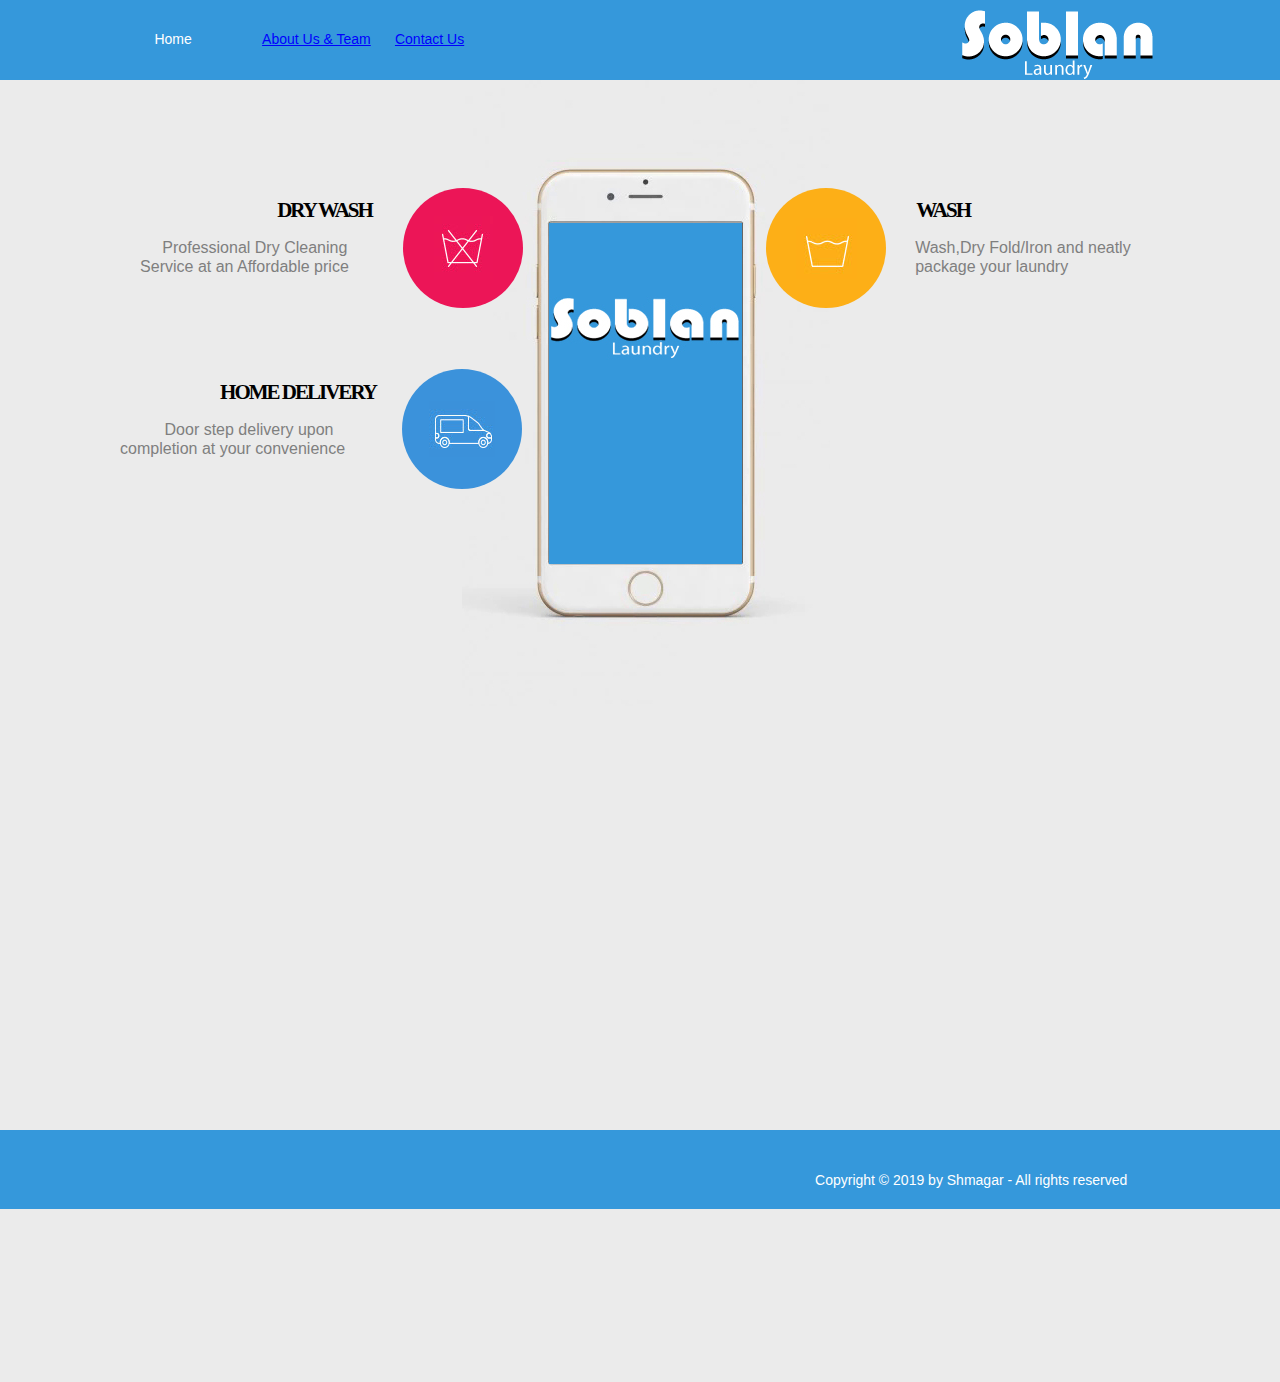
<file: index.html>
<!DOCTYPE html>
<html class="nojs html css_verticalspacer" lang="en-GB">
 <head>

  <meta http-equiv="Content-type" content="text/html;charset=UTF-8"/>
  <meta name="generator" content="2018.0.0.379"/>
  <meta name="viewport" content="width=device-width, initial-scale=1.0"/>
  
  <script type="text/javascript">
   // Update the 'nojs'/'js' class on the html node
document.documentElement.className = document.documentElement.className.replace(/\bnojs\b/g, 'js');

// Check that all required assets are uploaded and up-to-date
if(typeof Muse == "undefined") window.Muse = {}; window.Muse.assets = {"required":["museutils.js", "museconfig.js", "jquery.musemenu.js", "jquery.watch.js", "jquery.museresponsive.js", "require.js", "index.css"], "outOfDate":[]};
</script>
  
  <title>Home</title>
  <!-- CSS -->
  <link rel="stylesheet" type="text/css" href="css/site_global.css?crc=444006867"/>
  <link rel="stylesheet" type="text/css" href="css/master_a-master.css?crc=220302853"/>
  <link rel="stylesheet" type="text/css" href="css/index.css?crc=4006766824" id="pagesheet"/>
  <!-- IE-only CSS -->
  <!--[if lt IE 9]>
  <link rel="stylesheet" type="text/css" href="css/nomq_preview_master_a-master.css?crc=4210990058"/>
  <link rel="stylesheet" type="text/css" href="css/nomq_index.css?crc=223187793" id="nomq_pagesheet"/>
  <![endif]-->
  <!-- JS includes -->
  <!--[if lt IE 9]>
  <script src="scripts/html5shiv.js?crc=4241844378" type="text/javascript"></script>
  <![endif]-->
   </head>
 <body>

  <div class="breakpoint active" id="bp_infinity" data-min-width="1013"><!-- responsive breakpoint node -->
   <div class="clearfix borderbox" id="page"><!-- group -->
    <div class="clearfix grpelem" id="pu94"><!-- column -->
     <div class="browser_width colelem" id="u94-bw">
      <div id="u94"><!-- group -->
       <div class="clearfix" id="u94_align_to_page">
        <nav class="MenuBar clearfix grpelem" id="menuu107" data-sizePolicy="fixed" data-pintopage="page_fluidx"><!-- horizontal box -->
         <div class="MenuItemContainer clearfix grpelem" id="u108"><!-- vertical box -->
          <div class="MenuItem MenuItemWithSubMenu clearfix colelem" id="u109"><!-- horizontal box -->
           <div class="MenuItemLabel NoWrap clearfix grpelem" id="u111-4" data-sizePolicy="fixed" data-pintopage="page_fixedLeft"><!-- content -->
            <p class="shared_content" data-content-guid="u111-4_0_content">Home</p>
           </div>
          </div>
         </div>
         <div class="MenuItemContainer clearfix grpelem" id="u355"><!-- vertical box -->
          <div class="MenuItem MenuItemWithSubMenu clearfix colelem" id="u358"><!-- horizontal box -->
           <div class="MenuItemLabel NoWrap clearfix grpelem" id="u359-4" data-sizePolicy="fixed" data-pintopage="page_fixedLeft"><!-- content --><a href="team.html">
            <p class="shared_content" data-content-guid="u359-4_0_content">About Us & Team </p>
        </a>
           </div>
          </div>
         </div>
         <div class="MenuItemContainer clearfix grpelem" id="u376"><!-- vertical box -->
          <div class="MenuItem MenuItemWithSubMenu clearfix colelem" id="u377"><!-- horizontal box -->
           <div class="MenuItemLabel NoWrap clearfix grpelem" id="u380-4" data-sizePolicy="fixed" data-pintopage="page_fixedLeft"><!-- content --><a href="contact.html">
            <p class="shared_content" data-content-guid="u380-4_0_content">Contact Us</p>
        </a>
           </div>
          </div>
         </div>
        </nav>
        <div class="clip_frame grpelem" id="u219" data-sizePolicy="fluidWidthHeight" data-pintopage="page_fixedRight"><!-- image -->
         <img class="block temp_no_img_src" id="u219_img" data-orig-src="images/soblan.png?crc=3795602666" alt="" data-heightwidthratio="0.40816326530612246" data-image-width="196" data-image-height="80" src="images/blank.gif?crc=4208392903"/>
        </div>
       </div>
      </div>
     </div>
     <div class="clearfix colelem" id="ppu251-4"><!-- group -->
      <div class="clearfix grpelem" id="pu251-4"><!-- column -->
       <div class="clearfix colelem shared_content" id="u251-4" data-sizePolicy="fixed" data-pintopage="page_fluidx" data-content-guid="u251-4_content"><!-- content -->
        <p>DRY WASH</p>
       </div>
       <div class="clearfix colelem shared_content" id="u257-6" data-sizePolicy="fixed" data-pintopage="page_fluidx" data-content-guid="u257-6_content"><!-- content -->
        <p>&nbsp;&nbsp;&nbsp;&nbsp; Professional Dry Cleaning</p>
        <p>Service at an Affordable price</p>
       </div>
       <div class="clearfix colelem shared_content" id="u283-4" data-sizePolicy="fixed" data-pintopage="page_fluidx" data-content-guid="u283-4_content"><!-- content -->
        <p>HOME DELIVERY</p>
       </div>
       <div class="clearfix colelem shared_content" id="u280-4" data-sizePolicy="fixed" data-pintopage="page_fluidx" data-content-guid="u280-4_content"><!-- content -->
        <p>&nbsp;&nbsp;&nbsp;&nbsp;&nbsp;&nbsp;&nbsp;&nbsp;&nbsp; Door step delivery upon completion at your convenience</p>
       </div>
      </div>
      <div class="clearfix grpelem shared_content" id="pu271-4" data-content-guid="pu271-4_content"><!-- column -->
       <div class="clearfix colelem" id="u271-4" data-sizePolicy="fixed" data-pintopage="page_fluidx"><!-- content -->
        <p>WASH</p>
       </div>
       <div class="clearfix colelem" id="u274-4" data-sizePolicy="fixed" data-pintopage="page_fluidx"><!-- content -->
        <p>Wash,Dry Fold/Iron and neatly package your laundry</p>
       </div>
      </div>
      <div class="clip_frame grpelem" id="u400"><!-- image -->
       <img class="block temp_no_img_src" id="u400_img" data-orig-src="images/finl.jpg?crc=300426495" alt="" data-heightwidthratio="1.701086956521739" data-image-width="368" data-image-height="626" src="images/blank.gif?crc=4208392903"/>
      </div>
      <div class="rounded-corners grpelem shared_content" id="u262" data-sizePolicy="fixed" data-pintopage="page_fluidx" data-content-guid="u262_content"><!-- simple frame --></div>
      <div class="rounded-corners grpelem shared_content" id="u277" data-sizePolicy="fixed" data-pintopage="page_fluidx" data-content-guid="u277_content"><!-- simple frame --></div>
      <div class="rounded-corners grpelem shared_content" id="u268" data-sizePolicy="fixed" data-pintopage="page_fluidx" data-content-guid="u268_content"><!-- simple frame --></div>
     </div>
     <div class="browser_width colelem shared_content" id="u693-bw" data-content-guid="u693-bw_content">
      <div id="u693"><!-- simple frame --></div>
     </div>
    </div>
    <div class="verticalspacer shared_content" data-offset-top="1129" data-content-above-spacer="1128" data-content-below-spacer="61" data-sizePolicy="fixed" data-pintopage="page_fixedLeft" data-content-guid="page_1_content"></div>
    <div class="clearfix grpelem shared_content" id="u289-3" data-muse-temp-textContainer-sizePolicy="true" data-muse-temp-textContainer-pinning="true" data-content-guid="u289-3_content"><!-- content -->
     <p>&nbsp;</p>
    </div>
    <div class="browser_width grpelem shared_content" id="u308-bw" data-content-guid="u308-bw_content">
     <div id="u308"><!-- group -->
      <div class="clearfix" id="u308_align_to_page">
       <div class="clearfix grpelem" id="u305-4" data-muse-temp-textContainer-sizePolicy="true" data-muse-temp-textContainer-pinning="true"><!-- content -->
        <p>Copyright © 2019 by Shmagar - All rights reserved</p>
       </div>
      </div>
     </div>
    </div>
   </div>
  </div>
  <div class="breakpoint" id="bp_1012" data-min-width="791" data-max-width="1012"><!-- responsive breakpoint node -->
   <div class="clearfix borderbox temp_no_id" data-orig-id="page"><!-- group -->
    <div class="clearfix grpelem temp_no_id" data-orig-id="pu94"><!-- column -->
     <div class="browser_width colelem temp_no_id" data-orig-id="u94-bw">
      <div class="temp_no_id" data-orig-id="u94"><!-- group -->
       <div class="clearfix temp_no_id" data-orig-id="u94_align_to_page">
        <nav class="MenuBar clearfix grpelem temp_no_id" data-sizePolicy="fixed" data-pintopage="page_fluidx" data-orig-id="menuu107"><!-- horizontal box -->
         <div class="MenuItemContainer clearfix grpelem temp_no_id" data-orig-id="u108"><!-- vertical box -->
          <div class="MenuItem MenuItemWithSubMenu clearfix colelem temp_no_id" data-orig-id="u109"><!-- horizontal box -->
           <div class="MenuItemLabel NoWrap clearfix grpelem temp_no_id" data-sizePolicy="fixed" data-pintopage="page_fixedLeft" data-orig-id="u111-4"><!-- content -->
            <span class="placeholder" data-placeholder-for="u111-4_0_content"><!-- placeholder node --></span>
           </div>
          </div>
         </div>
         <div class="MenuItemContainer clearfix grpelem temp_no_id" data-orig-id="u355"><!-- vertical box -->
          <div class="MenuItem MenuItemWithSubMenu clearfix colelem temp_no_id" data-orig-id="u358"><!-- horizontal box -->
           <div class="MenuItemLabel NoWrap clearfix grpelem temp_no_id" data-sizePolicy="fixed" data-pintopage="page_fixedLeft" data-orig-id="u359-4"><!-- content -->
            <span class="placeholder" data-placeholder-for="u359-4_0_content"><!-- placeholder node --></span>
           </div>
          </div>
         </div>
         <div class="MenuItemContainer clearfix grpelem temp_no_id" data-orig-id="u376"><!-- vertical box -->
          <div class="MenuItem MenuItemWithSubMenu clearfix colelem temp_no_id" data-orig-id="u377"><!-- horizontal box -->
           <div class="MenuItemLabel NoWrap clearfix grpelem temp_no_id" data-sizePolicy="fixed" data-pintopage="page_fixedLeft" data-orig-id="u380-4"><!-- content -->
            <span class="placeholder" data-placeholder-for="u380-4_0_content"><!-- placeholder node --></span>
           </div>
          </div>
         </div>
        </nav>
        <div class="clip_frame grpelem temp_no_id" data-sizePolicy="fluidWidthHeight" data-pintopage="page_fixedRight" data-orig-id="u219"><!-- image -->
         <img class="block temp_no_id temp_no_img_src" data-orig-src="images/soblan.png?crc=3795602666" alt="" data-heightwidthratio="0.4076086956521739" data-image-width="184" data-image-height="75" data-orig-id="u219_img" src="images/blank.gif?crc=4208392903"/>
        </div>
       </div>
      </div>
     </div>
     <div class="clip_frame colelem temp_no_id" data-orig-id="u400"><!-- image -->
      <img class="block temp_no_id temp_no_img_src" data-orig-src="images/finl.jpg?crc=300426495" alt="" data-heightwidthratio="1.6982456140350877" data-image-width="285" data-image-height="484" data-orig-id="u400_img" src="images/blank.gif?crc=4208392903"/>
     </div>
     <div class="clearfix colelem" id="pu268"><!-- group -->
      <span class="rounded-corners grpelem placeholder" data-placeholder-for="u268_content"><!-- placeholder node --></span>
      <span class="clearfix grpelem placeholder" data-placeholder-for="pu271-4_content"><!-- placeholder node --></span>
     </div>
     <div class="clearfix colelem temp_no_id" data-orig-id="ppu251-4"><!-- group -->
      <div class="clearfix grpelem temp_no_id" data-orig-id="pu251-4"><!-- column -->
       <span class="clearfix colelem placeholder" data-placeholder-for="u251-4_content"><!-- placeholder node --></span>
       <span class="clearfix colelem placeholder" data-placeholder-for="u257-6_content"><!-- placeholder node --></span>
      </div>
      <span class="rounded-corners grpelem placeholder" data-placeholder-for="u262_content"><!-- placeholder node --></span>
     </div>
     <div class="clearfix colelem" id="ppu283-4"><!-- group -->
      <div class="clearfix grpelem" id="pu283-4"><!-- column -->
       <span class="clearfix colelem placeholder" data-placeholder-for="u283-4_content"><!-- placeholder node --></span>
       <span class="clearfix colelem placeholder" data-placeholder-for="u280-4_content"><!-- placeholder node --></span>
      </div>
      <span class="rounded-corners grpelem placeholder" data-placeholder-for="u277_content"><!-- placeholder node --></span>
     </div>
     <span class="browser_width colelem placeholder" data-placeholder-for="u693-bw_content"><!-- placeholder node --></span>
    </div>
    <span class="verticalspacer placeholder" data-placeholder-for="page_1_content"><!-- placeholder node --></span>
    <span class="clearfix grpelem placeholder" data-placeholder-for="u289-3_content"><!-- placeholder node --></span>
    <span class="browser_width grpelem placeholder" data-placeholder-for="u308-bw_content"><!-- placeholder node --></span>
   </div>
  </div>
  <div class="breakpoint" id="bp_790" data-min-width="632" data-max-width="790"><!-- responsive breakpoint node -->
   <div class="clearfix borderbox temp_no_id" data-orig-id="page"><!-- group -->
    <div class="clearfix grpelem temp_no_id" data-orig-id="pu94"><!-- column -->
     <div class="browser_width colelem temp_no_id" data-orig-id="u94-bw">
      <div class="temp_no_id" data-orig-id="u94"><!-- group -->
       <div class="clearfix temp_no_id" data-orig-id="u94_align_to_page">
        <nav class="MenuBar clearfix grpelem temp_no_id" data-sizePolicy="fixed" data-pintopage="page_fluidx" data-orig-id="menuu107"><!-- horizontal box -->
         <div class="MenuItemContainer clearfix grpelem temp_no_id" data-orig-id="u108"><!-- vertical box -->
          <div class="MenuItem MenuItemWithSubMenu clearfix colelem temp_no_id" data-orig-id="u109"><!-- horizontal box -->
           <div class="MenuItemLabel NoWrap clearfix grpelem temp_no_id" data-sizePolicy="fixed" data-pintopage="page_fixedLeft" data-orig-id="u111-4"><!-- content -->
            <span class="placeholder" data-placeholder-for="u111-4_0_content"><!-- placeholder node --></span>
           </div>
          </div>
         </div>
         <div class="MenuItemContainer clearfix grpelem temp_no_id" data-orig-id="u355"><!-- vertical box -->
          <div class="MenuItem MenuItemWithSubMenu clearfix colelem temp_no_id" data-orig-id="u358"><!-- horizontal box -->
           <div class="MenuItemLabel NoWrap clearfix grpelem temp_no_id" data-sizePolicy="fixed" data-pintopage="page_fixedLeft" data-orig-id="u359-4"><!-- content -->
            <span class="placeholder" data-placeholder-for="u359-4_0_content"><!-- placeholder node --></span>
           </div>
          </div>
         </div>
         <div class="MenuItemContainer clearfix grpelem temp_no_id" data-orig-id="u376"><!-- vertical box -->
          <div class="MenuItem MenuItemWithSubMenu clearfix colelem temp_no_id" data-orig-id="u377"><!-- horizontal box -->
           <div class="MenuItemLabel NoWrap clearfix grpelem temp_no_id" data-sizePolicy="fixed" data-pintopage="page_fixedLeft" data-orig-id="u380-4"><!-- content -->
            <span class="placeholder" data-placeholder-for="u380-4_0_content"><!-- placeholder node --></span>
           </div>
          </div>
         </div>
        </nav>
        <div class="clip_frame grpelem temp_no_id" data-sizePolicy="fluidWidthHeight" data-pintopage="page_fixedRight" data-orig-id="u219"><!-- image -->
         <img class="block temp_no_id temp_no_img_src" data-orig-src="images/soblan.png?crc=3795602666" alt="" data-heightwidthratio="0.4125874125874126" data-image-width="143" data-image-height="59" data-orig-id="u219_img" src="images/blank.gif?crc=4208392903"/>
        </div>
       </div>
      </div>
     </div>
     <div class="clip_frame colelem temp_no_id" data-orig-id="u400"><!-- image -->
      <img class="block temp_no_id temp_no_img_src" data-orig-src="images/finl223x378.jpg?crc=4060619696" alt="" data-heightwidthratio="1.7027027027027026" data-image-width="222" data-image-height="378" data-orig-id="u400_img" src="images/blank.gif?crc=4208392903"/>
     </div>
     <div class="clearfix colelem temp_no_id" data-orig-id="pu268"><!-- group -->
      <span class="rounded-corners grpelem placeholder" data-placeholder-for="u268_content"><!-- placeholder node --></span>
      <span class="clearfix grpelem placeholder" data-placeholder-for="pu271-4_content"><!-- placeholder node --></span>
     </div>
     <div class="clearfix colelem temp_no_id" data-orig-id="ppu251-4"><!-- group -->
      <div class="clearfix grpelem temp_no_id" data-orig-id="pu251-4"><!-- column -->
       <span class="clearfix colelem placeholder" data-placeholder-for="u251-4_content"><!-- placeholder node --></span>
       <span class="clearfix colelem placeholder" data-placeholder-for="u257-6_content"><!-- placeholder node --></span>
      </div>
      <span class="rounded-corners grpelem placeholder" data-placeholder-for="u262_content"><!-- placeholder node --></span>
     </div>
     <div class="clearfix colelem temp_no_id" data-orig-id="ppu283-4"><!-- group -->
      <div class="clearfix grpelem temp_no_id" data-orig-id="pu283-4"><!-- column -->
       <span class="clearfix colelem placeholder" data-placeholder-for="u283-4_content"><!-- placeholder node --></span>
       <span class="clearfix colelem placeholder" data-placeholder-for="u280-4_content"><!-- placeholder node --></span>
      </div>
      <span class="rounded-corners grpelem placeholder" data-placeholder-for="u277_content"><!-- placeholder node --></span>
     </div>
     <span class="browser_width colelem placeholder" data-placeholder-for="u693-bw_content"><!-- placeholder node --></span>
    </div>
    <div class="verticalspacer" data-offset-top="1022" data-content-above-spacer="1022" data-content-below-spacer="61" data-sizePolicy="fixed" data-pintopage="page_fixedLeft"></div>
    <span class="clearfix grpelem placeholder" data-placeholder-for="u289-3_content"><!-- placeholder node --></span>
    <span class="browser_width grpelem placeholder" data-placeholder-for="u308-bw_content"><!-- placeholder node --></span>
   </div>
  </div>
  <div class="breakpoint" id="bp_631" data-min-width="569" data-max-width="631"><!-- responsive breakpoint node -->
   <div class="clearfix borderbox temp_no_id" data-orig-id="page"><!-- group -->
    <div class="clearfix grpelem temp_no_id" data-orig-id="pu94"><!-- column -->
     <div class="browser_width colelem temp_no_id" data-orig-id="u94-bw">
      <div class="temp_no_id" data-orig-id="u94"><!-- group -->
       <div class="clearfix temp_no_id" data-orig-id="u94_align_to_page">
        <nav class="MenuBar clearfix grpelem temp_no_id" data-sizePolicy="fixed" data-pintopage="page_fluidx" data-orig-id="menuu107"><!-- horizontal box -->
         <div class="MenuItemContainer clearfix grpelem temp_no_id" data-orig-id="u108"><!-- vertical box -->
          <div class="MenuItem MenuItemWithSubMenu clearfix colelem temp_no_id" data-orig-id="u109"><!-- horizontal box -->
           <div class="MenuItemLabel NoWrap clearfix grpelem temp_no_id" data-sizePolicy="fixed" data-pintopage="page_fixedLeft" data-orig-id="u111-4"><!-- content -->
            <span class="placeholder" data-placeholder-for="u111-4_0_content"><!-- placeholder node --></span>
           </div>
          </div>
         </div>
         <div class="MenuItemContainer clearfix grpelem temp_no_id" data-orig-id="u355"><!-- vertical box -->
          <div class="MenuItem MenuItemWithSubMenu clearfix colelem temp_no_id" data-orig-id="u358"><!-- horizontal box -->
           <div class="MenuItemLabel NoWrap clearfix grpelem temp_no_id" data-sizePolicy="fixed" data-pintopage="page_fixedLeft" data-orig-id="u359-4"><!-- content -->
            <span class="placeholder" data-placeholder-for="u359-4_0_content"><!-- placeholder node --></span>
           </div>
          </div>
         </div>
         <div class="MenuItemContainer clearfix grpelem temp_no_id" data-orig-id="u376"><!-- vertical box -->
          <div class="MenuItem MenuItemWithSubMenu clearfix colelem temp_no_id" data-orig-id="u377"><!-- horizontal box -->
           <div class="MenuItemLabel NoWrap clearfix grpelem temp_no_id" data-sizePolicy="fixed" data-pintopage="page_fixedLeft" data-orig-id="u380-4"><!-- content -->
            <span class="placeholder" data-placeholder-for="u380-4_0_content"><!-- placeholder node --></span>
           </div>
          </div>
         </div>
        </nav>
        <div class="clip_frame grpelem temp_no_id" data-sizePolicy="fluidWidthHeight" data-pintopage="page_fixedRight" data-orig-id="u219"><!-- image -->
         <img class="block temp_no_id temp_no_img_src" data-orig-src="images/soblan.png?crc=3795602666" alt="" data-heightwidthratio="0.40869565217391307" data-image-width="115" data-image-height="47" data-orig-id="u219_img" src="images/blank.gif?crc=4208392903"/>
        </div>
       </div>
      </div>
     </div>
     <div class="clip_frame colelem temp_no_id" data-orig-id="u400"><!-- image -->
      <img class="block temp_no_id temp_no_img_src" data-orig-src="images/finl178x302.jpg?crc=58503166" alt="" data-heightwidthratio="1.7062146892655368" data-image-width="177" data-image-height="302" data-orig-id="u400_img" src="images/blank.gif?crc=4208392903"/>
     </div>
     <div class="clearfix colelem temp_no_id" data-orig-id="pu268"><!-- group -->
      <span class="rounded-corners grpelem placeholder" data-placeholder-for="u268_content"><!-- placeholder node --></span>
      <span class="clearfix grpelem placeholder" data-placeholder-for="pu271-4_content"><!-- placeholder node --></span>
     </div>
     <div class="clearfix colelem temp_no_id" data-orig-id="ppu251-4"><!-- group -->
      <div class="clearfix grpelem temp_no_id" data-orig-id="pu251-4"><!-- column -->
       <span class="clearfix colelem placeholder" data-placeholder-for="u251-4_content"><!-- placeholder node --></span>
       <span class="clearfix colelem placeholder" data-placeholder-for="u257-6_content"><!-- placeholder node --></span>
      </div>
      <span class="rounded-corners grpelem placeholder" data-placeholder-for="u262_content"><!-- placeholder node --></span>
     </div>
     <div class="clearfix colelem temp_no_id" data-orig-id="ppu283-4"><!-- group -->
      <div class="clearfix grpelem temp_no_id" data-orig-id="pu283-4"><!-- column -->
       <span class="clearfix colelem placeholder" data-placeholder-for="u283-4_content"><!-- placeholder node --></span>
       <span class="clearfix colelem placeholder" data-placeholder-for="u280-4_content"><!-- placeholder node --></span>
      </div>
      <span class="rounded-corners grpelem placeholder" data-placeholder-for="u277_content"><!-- placeholder node --></span>
     </div>
     <span class="browser_width colelem placeholder" data-placeholder-for="u693-bw_content"><!-- placeholder node --></span>
    </div>
    <div class="verticalspacer" data-offset-top="946" data-content-above-spacer="946" data-content-below-spacer="61" data-sizePolicy="fixed" data-pintopage="page_fixedLeft"></div>
    <span class="clearfix grpelem placeholder" data-placeholder-for="u289-3_content"><!-- placeholder node --></span>
    <span class="browser_width grpelem placeholder" data-placeholder-for="u308-bw_content"><!-- placeholder node --></span>
   </div>
  </div>
  <div class="breakpoint" id="bp_568" data-min-width="471" data-max-width="568"><!-- responsive breakpoint node -->
   <div class="clearfix borderbox temp_no_id" data-orig-id="page"><!-- group -->
    <div class="clearfix grpelem temp_no_id" data-orig-id="pu94"><!-- column -->
     <div class="browser_width colelem temp_no_id" data-orig-id="u94-bw">
      <div class="temp_no_id" data-orig-id="u94"><!-- group -->
       <div class="clearfix temp_no_id" data-orig-id="u94_align_to_page">
        <nav class="MenuBar clearfix grpelem temp_no_id" data-sizePolicy="fixed" data-pintopage="page_fluidx" data-orig-id="menuu107"><!-- horizontal box -->
         <div class="MenuItemContainer clearfix grpelem temp_no_id" data-orig-id="u108"><!-- vertical box -->
          <div class="MenuItem MenuItemWithSubMenu clearfix colelem temp_no_id" data-orig-id="u109"><!-- horizontal box -->
           <div class="MenuItemLabel NoWrap clearfix grpelem temp_no_id" data-sizePolicy="fixed" data-pintopage="page_fixedLeft" data-orig-id="u111-4"><!-- content -->
            <span class="placeholder" data-placeholder-for="u111-4_0_content"><!-- placeholder node --></span>
           </div>
          </div>
         </div>
         <div class="MenuItemContainer clearfix grpelem temp_no_id" data-orig-id="u355"><!-- vertical box -->
          <div class="MenuItem MenuItemWithSubMenu clearfix colelem temp_no_id" data-orig-id="u358"><!-- horizontal box -->
           <div class="MenuItemLabel NoWrap clearfix grpelem temp_no_id" data-sizePolicy="fixed" data-pintopage="page_fixedLeft" data-orig-id="u359-4"><!-- content -->
            <span class="placeholder" data-placeholder-for="u359-4_0_content"><!-- placeholder node --></span>
           </div>
          </div>
         </div>
         <div class="MenuItemContainer clearfix grpelem temp_no_id" data-orig-id="u376"><!-- vertical box -->
          <div class="MenuItem MenuItemWithSubMenu clearfix colelem temp_no_id" data-orig-id="u377"><!-- horizontal box -->
           <div class="MenuItemLabel NoWrap clearfix grpelem temp_no_id" data-sizePolicy="fixed" data-pintopage="page_fixedLeft" data-orig-id="u380-4"><!-- content -->
            <span class="placeholder" data-placeholder-for="u380-4_0_content"><!-- placeholder node --></span>
           </div>
          </div>
         </div>
        </nav>
        <div class="clip_frame grpelem temp_no_id" data-sizePolicy="fluidWidthHeight" data-pintopage="page_fixedRight" data-orig-id="u219"><!-- image -->
         <img class="block temp_no_id temp_no_img_src" data-orig-src="images/soblan.png?crc=3795602666" alt="" data-heightwidthratio="0.4077669902912621" data-image-width="103" data-image-height="42" data-orig-id="u219_img" src="images/blank.gif?crc=4208392903"/>
        </div>
       </div>
      </div>
     </div>
     <div class="clip_frame colelem temp_no_id" data-orig-id="u400"><!-- image -->
      <img class="block temp_no_id temp_no_img_src" data-orig-src="images/finl160x272.jpg?crc=4202624789" alt="" data-heightwidthratio="1.7" data-image-width="160" data-image-height="272" data-orig-id="u400_img" src="images/blank.gif?crc=4208392903"/>
     </div>
     <div class="clearfix colelem temp_no_id" data-orig-id="pu268"><!-- group -->
      <span class="rounded-corners grpelem placeholder" data-placeholder-for="u268_content"><!-- placeholder node --></span>
      <span class="clearfix grpelem placeholder" data-placeholder-for="pu271-4_content"><!-- placeholder node --></span>
     </div>
     <div class="clearfix colelem temp_no_id" data-orig-id="ppu251-4"><!-- group -->
      <div class="clearfix grpelem temp_no_id" data-orig-id="pu251-4"><!-- column -->
       <span class="clearfix colelem placeholder" data-placeholder-for="u251-4_content"><!-- placeholder node --></span>
       <span class="clearfix colelem placeholder" data-placeholder-for="u257-6_content"><!-- placeholder node --></span>
      </div>
      <span class="rounded-corners grpelem placeholder" data-placeholder-for="u262_content"><!-- placeholder node --></span>
     </div>
     <div class="clearfix colelem temp_no_id" data-orig-id="ppu283-4"><!-- group -->
      <div class="clearfix grpelem temp_no_id" data-orig-id="pu283-4"><!-- column -->
       <span class="clearfix colelem placeholder" data-placeholder-for="u283-4_content"><!-- placeholder node --></span>
       <span class="clearfix colelem placeholder" data-placeholder-for="u280-4_content"><!-- placeholder node --></span>
      </div>
      <span class="rounded-corners grpelem placeholder" data-placeholder-for="u277_content"><!-- placeholder node --></span>
     </div>
     <span class="browser_width colelem placeholder" data-placeholder-for="u693-bw_content"><!-- placeholder node --></span>
    </div>
    <div class="verticalspacer" data-offset-top="916" data-content-above-spacer="916" data-content-below-spacer="61" data-sizePolicy="fixed" data-pintopage="page_fixedLeft"></div>
    <span class="clearfix grpelem placeholder" data-placeholder-for="u289-3_content"><!-- placeholder node --></span>
    <span class="browser_width grpelem placeholder" data-placeholder-for="u308-bw_content"><!-- placeholder node --></span>
   </div>
  </div>
  <div class="breakpoint" id="bp_470" data-max-width="470"><!-- responsive breakpoint node -->
   <div class="clearfix borderbox temp_no_id" data-orig-id="page"><!-- group -->
    <div class="clearfix grpelem temp_no_id" data-orig-id="pu94"><!-- column -->
     <div class="browser_width colelem temp_no_id" data-orig-id="u94-bw">
      <div class="temp_no_id" data-orig-id="u94"><!-- group -->
       <div class="clearfix temp_no_id" data-orig-id="u94_align_to_page">
        <nav class="MenuBar clearfix grpelem temp_no_id" data-sizePolicy="fixed" data-pintopage="page_fluidx" data-orig-id="menuu107"><!-- horizontal box -->
         <div class="MenuItemContainer clearfix grpelem temp_no_id" data-orig-id="u108"><!-- vertical box -->
          <div class="MenuItem MenuItemWithSubMenu clearfix colelem temp_no_id" data-orig-id="u109"><!-- horizontal box -->
           <div class="MenuItemLabel NoWrap clearfix grpelem temp_no_id" data-sizePolicy="fixed" data-pintopage="page_fixedLeft" data-orig-id="u111-4"><!-- content -->
            <span class="placeholder" data-placeholder-for="u111-4_0_content"><!-- placeholder node --></span>
           </div>
          </div>
         </div>
         <div class="MenuItemContainer clearfix grpelem temp_no_id" data-orig-id="u355"><!-- vertical box -->
          <div class="MenuItem MenuItemWithSubMenu clearfix colelem temp_no_id" data-orig-id="u358"><!-- horizontal box -->
           <div class="MenuItemLabel NoWrap clearfix grpelem temp_no_id" data-sizePolicy="fixed" data-pintopage="page_fixedLeft" data-orig-id="u359-4"><!-- content -->
            <span class="placeholder" data-placeholder-for="u359-4_0_content"><!-- placeholder node --></span>
           </div>
          </div>
         </div>
         <div class="MenuItemContainer clearfix grpelem temp_no_id" data-orig-id="u376"><!-- vertical box -->
          <div class="MenuItem MenuItemWithSubMenu clearfix colelem temp_no_id" data-orig-id="u377"><!-- horizontal box -->
           <div class="MenuItemLabel NoWrap clearfix grpelem temp_no_id" data-sizePolicy="fixed" data-pintopage="page_fixedLeft" data-orig-id="u380-4"><!-- content -->
            <span class="placeholder" data-placeholder-for="u380-4_0_content"><!-- placeholder node --></span>
           </div>
          </div>
         </div>
        </nav>
        <div class="clip_frame grpelem temp_no_id" data-sizePolicy="fluidWidthHeight" data-pintopage="page_fixedRight" data-orig-id="u219"><!-- image -->
         <img class="block temp_no_id temp_no_img_src" data-orig-src="images/soblan.png?crc=3795602666" alt="" data-heightwidthratio="0.4117647058823529" data-image-width="85" data-image-height="35" data-orig-id="u219_img" src="images/blank.gif?crc=4208392903"/>
        </div>
       </div>
      </div>
     </div>
     <div class="clip_frame colelem temp_no_id" data-orig-id="u400"><!-- image -->
      <img class="block temp_no_id temp_no_img_src" data-orig-src="images/finl133x225.jpg?crc=520283521" alt="" data-heightwidthratio="1.7045454545454546" data-image-width="132" data-image-height="225" data-orig-id="u400_img" src="images/blank.gif?crc=4208392903"/>
     </div>
     <div class="clearfix colelem temp_no_id" data-orig-id="pu268"><!-- group -->
      <span class="rounded-corners grpelem placeholder" data-placeholder-for="u268_content"><!-- placeholder node --></span>
      <span class="clearfix grpelem placeholder" data-placeholder-for="pu271-4_content"><!-- placeholder node --></span>
     </div>
     <div class="clearfix colelem temp_no_id" data-orig-id="ppu251-4"><!-- group -->
      <div class="clearfix grpelem temp_no_id" data-orig-id="pu251-4"><!-- column -->
       <span class="clearfix colelem placeholder" data-placeholder-for="u251-4_content"><!-- placeholder node --></span>
       <span class="clearfix colelem placeholder" data-placeholder-for="u257-6_content"><!-- placeholder node --></span>
      </div>
      <span class="rounded-corners grpelem placeholder" data-placeholder-for="u262_content"><!-- placeholder node --></span>
     </div>
     <div class="clearfix colelem temp_no_id" data-orig-id="pu283-4"><!-- group -->
      <span class="clearfix grpelem placeholder" data-placeholder-for="u283-4_content"><!-- placeholder node --></span>
      <span class="clearfix grpelem placeholder" data-placeholder-for="u280-4_content"><!-- placeholder node --></span>
      <span class="rounded-corners grpelem placeholder" data-placeholder-for="u277_content"><!-- placeholder node --></span>
     </div>
     <span class="browser_width colelem placeholder" data-placeholder-for="u693-bw_content"><!-- placeholder node --></span>
    </div>
    <div class="verticalspacer" data-offset-top="869" data-content-above-spacer="869" data-content-below-spacer="61" data-sizePolicy="fixed" data-pintopage="page_fixedLeft"></div>
    <span class="clearfix grpelem placeholder" data-placeholder-for="u289-3_content"><!-- placeholder node --></span>
    <span class="browser_width grpelem placeholder" data-placeholder-for="u308-bw_content"><!-- placeholder node --></span>
   </div>
  </div>
  <!-- Other scripts -->
  <script type="text/javascript">
   // Decide weather to suppress missing file error or not based on preference setting
var suppressMissingFileError = false
</script>
  <script type="text/javascript">
   window.Muse.assets.check=function(d){if(!window.Muse.assets.checked){window.Muse.assets.checked=!0;var b={},c=function(a,b){if(window.getComputedStyle){var c=window.getComputedStyle(a,null);return c&&c.getPropertyValue(b)||c&&c[b]||""}if(document.documentElement.currentStyle)return(c=a.currentStyle)&&c[b]||a.style&&a.style[b]||"";return""},a=function(a){if(a.match(/^rgb/))return a=a.replace(/\s+/g,"").match(/([\d\,]+)/gi)[0].split(","),(parseInt(a[0])<<16)+(parseInt(a[1])<<8)+parseInt(a[2]);if(a.match(/^\#/))return parseInt(a.substr(1),
16);return 0},g=function(g){for(var f=document.getElementsByTagName("link"),h=0;h<f.length;h++)if("text/css"==f[h].type){var i=(f[h].href||"").match(/\/?css\/([\w\-]+\.css)\?crc=(\d+)/);if(!i||!i[1]||!i[2])break;b[i[1]]=i[2]}f=document.createElement("div");f.className="version";f.style.cssText="display:none; width:1px; height:1px;";document.getElementsByTagName("body")[0].appendChild(f);for(h=0;h<Muse.assets.required.length;){var i=Muse.assets.required[h],l=i.match(/([\w\-\.]+)\.(\w+)$/),k=l&&l[1]?
l[1]:null,l=l&&l[2]?l[2]:null;switch(l.toLowerCase()){case "css":k=k.replace(/\W/gi,"_").replace(/^([^a-z])/gi,"_$1");f.className+=" "+k;k=a(c(f,"color"));l=a(c(f,"backgroundColor"));k!=0||l!=0?(Muse.assets.required.splice(h,1),"undefined"!=typeof b[i]&&(k!=b[i]>>>24||l!=(b[i]&16777215))&&Muse.assets.outOfDate.push(i)):h++;f.className="version";break;case "js":h++;break;default:throw Error("Unsupported file type: "+l);}}d?d().jquery!="1.8.3"&&Muse.assets.outOfDate.push("jquery-1.8.3.min.js"):Muse.assets.required.push("jquery-1.8.3.min.js");
f.parentNode.removeChild(f);if(Muse.assets.outOfDate.length||Muse.assets.required.length)f="Some files on the server may be missing or incorrect. Clear browser cache and try again. If the problem persists please contact website author.",g&&Muse.assets.outOfDate.length&&(f+="\nOut of date: "+Muse.assets.outOfDate.join(",")),g&&Muse.assets.required.length&&(f+="\nMissing: "+Muse.assets.required.join(",")),suppressMissingFileError?(f+="\nUse SuppressMissingFileError key in AppPrefs.xml to show missing file error pop up.",console.log(f)):alert(f)};location&&location.search&&location.search.match&&location.search.match(/muse_debug/gi)?
setTimeout(function(){g(!0)},5E3):g()}};
var muse_init=function(){require.config({baseUrl:""});require(["jquery","museutils","whatinput","jquery.musemenu","jquery.watch","jquery.museresponsive"],function(d){var $ = d;$(document).ready(function(){try{
window.Muse.assets.check($);/* body */
Muse.Utils.transformMarkupToFixBrowserProblemsPreInit();/* body */
Muse.Utils.prepHyperlinks(true);/* body */
Muse.Utils.resizeHeight('.browser_width');/* resize height */
Muse.Utils.requestAnimationFrame(function() { $('body').addClass('initialized'); });/* mark body as initialized */
Muse.Utils.makeButtonsVisibleAfterSettingMinWidth();/* body */
Muse.Utils.initWidget('.MenuBar', ['#bp_infinity', '#bp_1012', '#bp_790', '#bp_631', '#bp_568', '#bp_470'], function(elem) { return $(elem).museMenu(); });/* unifiedNavBar */
Muse.Utils.fullPage('#page');/* 100% height page */
$( '.breakpoint' ).registerBreakpoint();/* Register breakpoints */
Muse.Utils.transformMarkupToFixBrowserProblems();/* body */
}catch(b){if(b&&"function"==typeof b.notify?b.notify():Muse.Assert.fail("Error calling selector function: "+b),false)throw b;}})})};

</script>
  <!-- RequireJS script -->
  <script src="scripts/require.js?crc=4157109226" type="text/javascript" async data-main="scripts/museconfig.js?crc=380897831" onload="if (requirejs) requirejs.onError = function(requireType, requireModule) { if (requireType && requireType.toString && requireType.toString().indexOf && 0 <= requireType.toString().indexOf('#scripterror')) window.Muse.assets.check(); }" onerror="window.Muse.assets.check();"></script>
   </body>
</html>
</file>
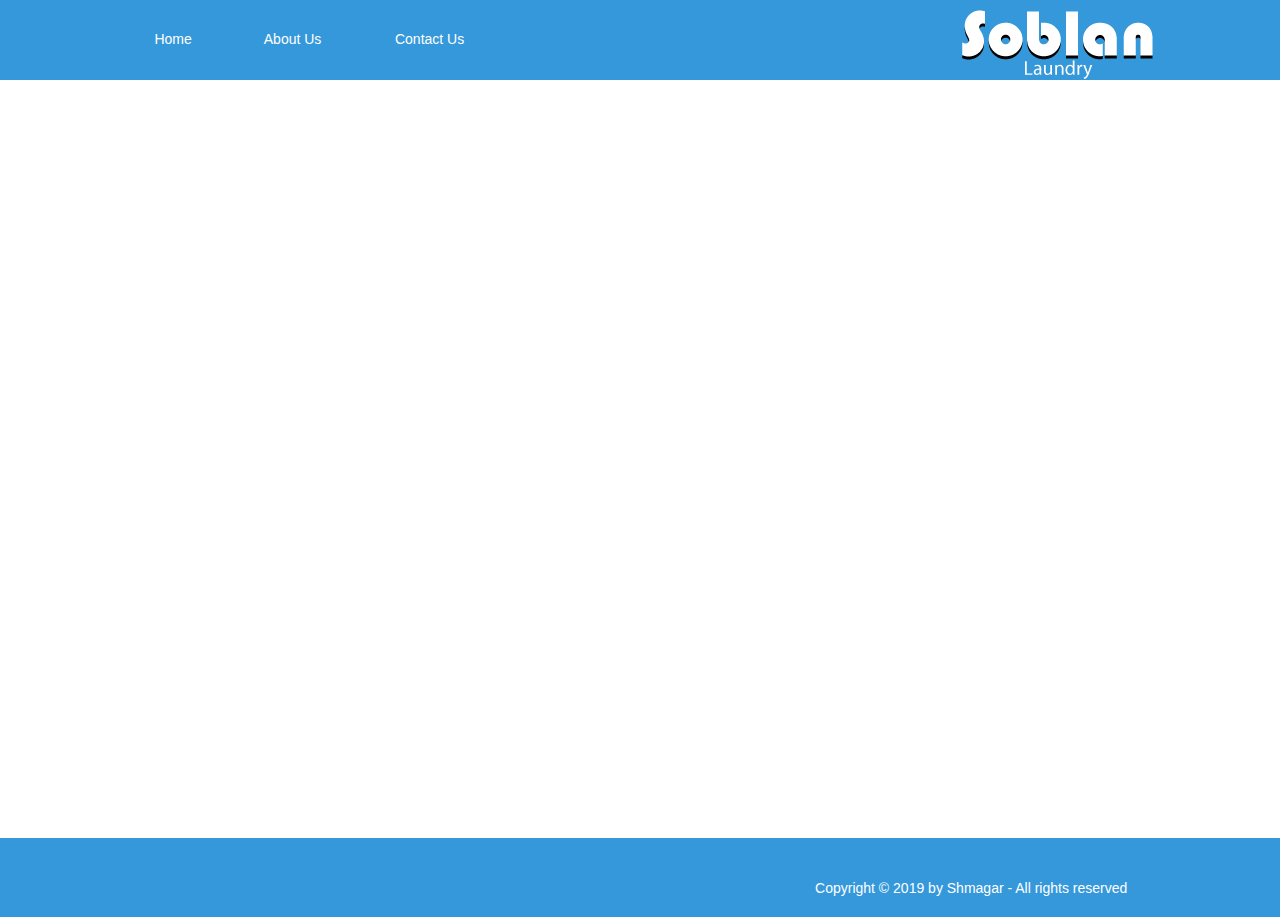
<file: about-us.html>
<!DOCTYPE html>
<html class="nojs html css_verticalspacer" lang="en-GB">
 <head>

  <meta http-equiv="Content-type" content="text/html;charset=UTF-8"/>
  <meta name="generator" content="2018.0.0.379"/>
  <meta name="viewport" content="width=device-width, initial-scale=1.0"/>
  
  <script type="text/javascript">
   // Update the 'nojs'/'js' class on the html node
document.documentElement.className = document.documentElement.className.replace(/\bnojs\b/g, 'js');

// Check that all required assets are uploaded and up-to-date
if(typeof Muse == "undefined") window.Muse = {}; window.Muse.assets = {"required":["museutils.js", "museconfig.js", "jquery.musemenu.js", "jquery.watch.js", "require.js", "about-us.css"], "outOfDate":[]};
</script>
  
  <title>About us</title>
  <!-- CSS -->
  <link rel="stylesheet" type="text/css" href="css/site_global.css?crc=444006867"/>
  <link rel="stylesheet" type="text/css" href="css/master_a-master.css?crc=220302853"/>
  <link rel="stylesheet" type="text/css" href="css/about-us.css?crc=18779631" id="pagesheet"/>
  <!-- IE-only CSS -->
  <!--[if lt IE 9]>
  <link rel="stylesheet" type="text/css" href="css/nomq_preview_master_a-master.css?crc=4210990058" id="nomq_pagesheet"/>
  <![endif]-->
  <!-- JS includes -->
  <!--[if lt IE 9]>
  <script src="scripts/html5shiv.js?crc=4241844378" type="text/javascript"></script>
  <![endif]-->
   </head>
 <body>

  <div class="clearfix borderbox" id="page"><!-- group -->
   <div class="browser_width grpelem" id="u94-bw">
    <div id="u94"><!-- group -->
     <div class="clearfix" id="u94_align_to_page">
      <nav class="MenuBar clearfix grpelem" id="menuu107" data-sizePolicy="fixed" data-pintopage="page_fluidx"><!-- horizontal box -->
       <div class="MenuItemContainer clearfix grpelem" id="u108"><!-- vertical box -->
        <div class="MenuItem MenuItemWithSubMenu clearfix colelem" id="u109"><!-- horizontal box -->
         <div class="MenuItemLabel NoWrap clearfix grpelem" id="u111-4" data-sizePolicy="fixed" data-pintopage="page_fixedLeft"><!-- content -->
          <p>Home</p>
         </div>
        </div>
       </div>
       <div class="MenuItemContainer clearfix grpelem" id="u355"><!-- vertical box -->
        <div class="MenuItem MenuItemWithSubMenu clearfix colelem" id="u358"><!-- horizontal box -->
         <div class="MenuItemLabel NoWrap clearfix grpelem" id="u359-4" data-sizePolicy="fixed" data-pintopage="page_fixedLeft"><!-- content -->
          <p>About Us</p>
         </div>
        </div>
       </div>
       <div class="MenuItemContainer clearfix grpelem" id="u376"><!-- vertical box -->
        <div class="MenuItem MenuItemWithSubMenu clearfix colelem" id="u377"><!-- horizontal box -->
         <div class="MenuItemLabel NoWrap clearfix grpelem" id="u380-4" data-sizePolicy="fixed" data-pintopage="page_fixedLeft"><!-- content -->
          <p>Contact Us</p>
         </div>
        </div>
       </div>
      </nav>
      <div class="clip_frame grpelem" id="u219" data-sizePolicy="fluidWidthHeight" data-pintopage="page_fixedRight"><!-- image -->
       <img class="block" id="u219_img" src="images/soblan.png?crc=3795602666" alt="" data-heightwidthratio="0.40816326530612246" data-image-width="196" data-image-height="80"/>
      </div>
     </div>
    </div>
   </div>
   <div class="verticalspacer" data-offset-top="0" data-content-above-spacer="80" data-content-below-spacer="62" data-sizePolicy="fixed" data-pintopage="page_fixedLeft"></div>
   <div class="browser_width grpelem" id="u308-bw">
    <div id="u308"><!-- group -->
     <div class="clearfix" id="u308_align_to_page">
      <div class="clearfix grpelem" id="u305-4" data-muse-temp-textContainer-sizePolicy="true" data-muse-temp-textContainer-pinning="true"><!-- content -->
       <p>Copyright © 2019 by Shmagar - All rights reserved</p>
      </div>
     </div>
    </div>
   </div>
  </div>
  <!-- Other scripts -->
  <script type="text/javascript">
   // Decide weather to suppress missing file error or not based on preference setting
var suppressMissingFileError = false
</script>
  <script type="text/javascript">
   window.Muse.assets.check=function(d){if(!window.Muse.assets.checked){window.Muse.assets.checked=!0;var b={},c=function(a,b){if(window.getComputedStyle){var c=window.getComputedStyle(a,null);return c&&c.getPropertyValue(b)||c&&c[b]||""}if(document.documentElement.currentStyle)return(c=a.currentStyle)&&c[b]||a.style&&a.style[b]||"";return""},a=function(a){if(a.match(/^rgb/))return a=a.replace(/\s+/g,"").match(/([\d\,]+)/gi)[0].split(","),(parseInt(a[0])<<16)+(parseInt(a[1])<<8)+parseInt(a[2]);if(a.match(/^\#/))return parseInt(a.substr(1),
16);return 0},g=function(g){for(var f=document.getElementsByTagName("link"),h=0;h<f.length;h++)if("text/css"==f[h].type){var i=(f[h].href||"").match(/\/?css\/([\w\-]+\.css)\?crc=(\d+)/);if(!i||!i[1]||!i[2])break;b[i[1]]=i[2]}f=document.createElement("div");f.className="version";f.style.cssText="display:none; width:1px; height:1px;";document.getElementsByTagName("body")[0].appendChild(f);for(h=0;h<Muse.assets.required.length;){var i=Muse.assets.required[h],l=i.match(/([\w\-\.]+)\.(\w+)$/),k=l&&l[1]?
l[1]:null,l=l&&l[2]?l[2]:null;switch(l.toLowerCase()){case "css":k=k.replace(/\W/gi,"_").replace(/^([^a-z])/gi,"_$1");f.className+=" "+k;k=a(c(f,"color"));l=a(c(f,"backgroundColor"));k!=0||l!=0?(Muse.assets.required.splice(h,1),"undefined"!=typeof b[i]&&(k!=b[i]>>>24||l!=(b[i]&16777215))&&Muse.assets.outOfDate.push(i)):h++;f.className="version";break;case "js":h++;break;default:throw Error("Unsupported file type: "+l);}}d?d().jquery!="1.8.3"&&Muse.assets.outOfDate.push("jquery-1.8.3.min.js"):Muse.assets.required.push("jquery-1.8.3.min.js");
f.parentNode.removeChild(f);if(Muse.assets.outOfDate.length||Muse.assets.required.length)f="Some files on the server may be missing or incorrect. Clear browser cache and try again. If the problem persists please contact website author.",g&&Muse.assets.outOfDate.length&&(f+="\nOut of date: "+Muse.assets.outOfDate.join(",")),g&&Muse.assets.required.length&&(f+="\nMissing: "+Muse.assets.required.join(",")),suppressMissingFileError?(f+="\nUse SuppressMissingFileError key in AppPrefs.xml to show missing file error pop up.",console.log(f)):alert(f)};location&&location.search&&location.search.match&&location.search.match(/muse_debug/gi)?
setTimeout(function(){g(!0)},5E3):g()}};
var muse_init=function(){require.config({baseUrl:""});require(["jquery","museutils","whatinput","jquery.musemenu","jquery.watch"],function(d){var $ = d;$(document).ready(function(){try{
window.Muse.assets.check($);/* body */
Muse.Utils.transformMarkupToFixBrowserProblemsPreInit();/* body */
Muse.Utils.prepHyperlinks(true);/* body */
Muse.Utils.resizeHeight('.browser_width');/* resize height */
Muse.Utils.requestAnimationFrame(function() { $('body').addClass('initialized'); });/* mark body as initialized */
Muse.Utils.makeButtonsVisibleAfterSettingMinWidth();/* body */
Muse.Utils.initWidget('.MenuBar', ['#bp_infinity'], function(elem) { return $(elem).museMenu(); });/* unifiedNavBar */
Muse.Utils.fullPage('#page');/* 100% height page */
Muse.Utils.showWidgetsWhenReady();/* body */
Muse.Utils.transformMarkupToFixBrowserProblems();/* body */
}catch(b){if(b&&"function"==typeof b.notify?b.notify():Muse.Assert.fail("Error calling selector function: "+b),false)throw b;}})})};

</script>
  <!-- RequireJS script -->
  <script src="scripts/require.js?crc=4157109226" type="text/javascript" async data-main="scripts/museconfig.js?crc=380897831" onload="if (requirejs) requirejs.onError = function(requireType, requireModule) { if (requireType && requireType.toString && requireType.toString().indexOf && 0 <= requireType.toString().indexOf('#scripterror')) window.Muse.assets.check(); }" onerror="window.Muse.assets.check();"></script>
   </body>
</html>
</file>
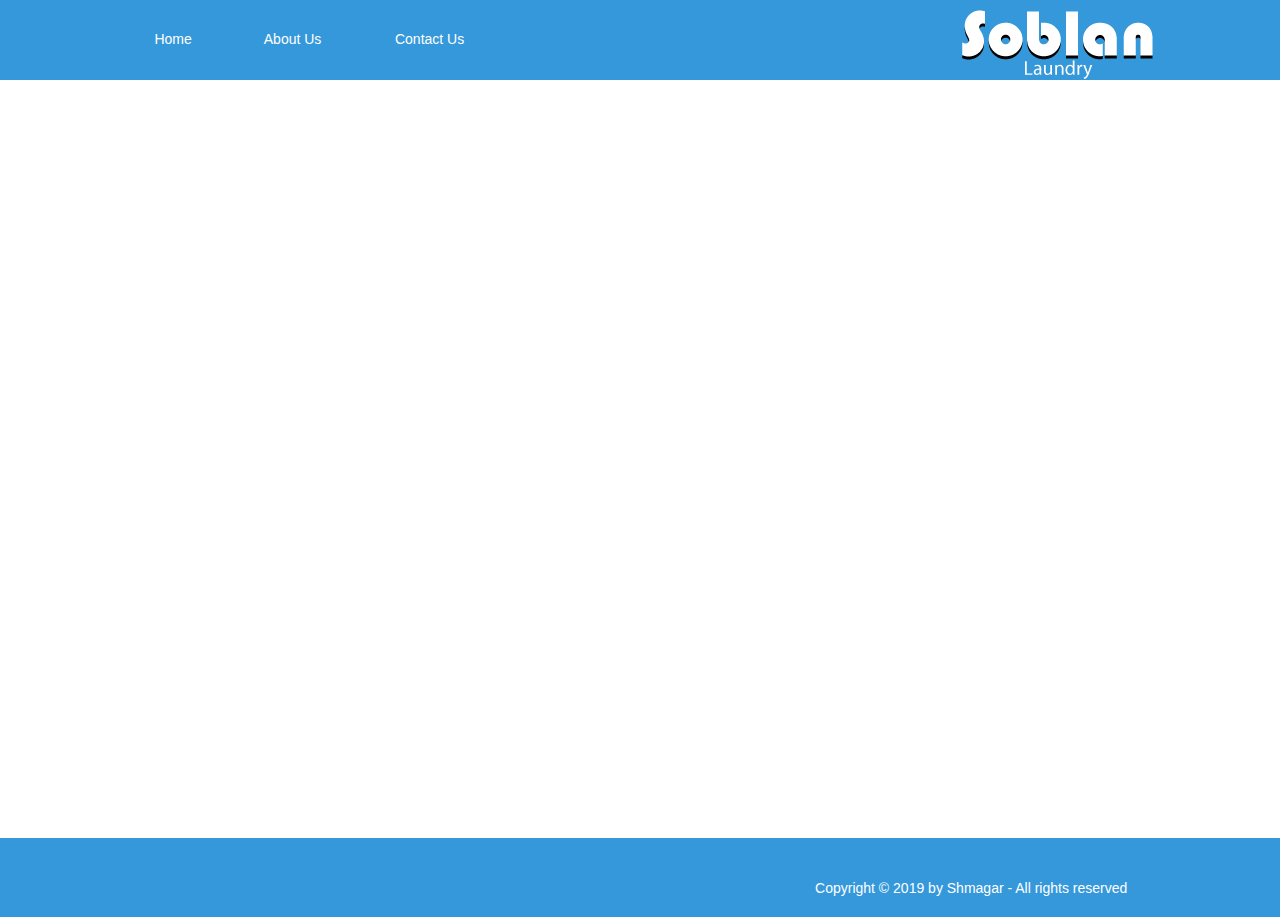
<file: contact-us.html>
<!DOCTYPE html>
<html class="nojs html css_verticalspacer" lang="en-GB">
 <head>

  <meta http-equiv="Content-type" content="text/html;charset=UTF-8"/>
  <meta name="generator" content="2018.0.0.379"/>
  <meta name="viewport" content="width=device-width, initial-scale=1.0"/>
  
  <script type="text/javascript">
   // Update the 'nojs'/'js' class on the html node
document.documentElement.className = document.documentElement.className.replace(/\bnojs\b/g, 'js');

// Check that all required assets are uploaded and up-to-date
if(typeof Muse == "undefined") window.Muse = {}; window.Muse.assets = {"required":["museutils.js", "museconfig.js", "jquery.musemenu.js", "jquery.watch.js", "require.js", "contact-us.css"], "outOfDate":[]};
</script>
  
  <title>Contact us</title>
  <!-- CSS -->
  <link rel="stylesheet" type="text/css" href="css/site_global.css?crc=444006867"/>
  <link rel="stylesheet" type="text/css" href="css/master_a-master.css?crc=220302853"/>
  <link rel="stylesheet" type="text/css" href="css/contact-us.css?crc=18779631" id="pagesheet"/>
  <!-- IE-only CSS -->
  <!--[if lt IE 9]>
  <link rel="stylesheet" type="text/css" href="css/nomq_preview_master_a-master.css?crc=4210990058" id="nomq_pagesheet"/>
  <![endif]-->
  <!-- JS includes -->
  <!--[if lt IE 9]>
  <script src="scripts/html5shiv.js?crc=4241844378" type="text/javascript"></script>
  <![endif]-->
   </head>
 <body>

  <div class="clearfix borderbox" id="page"><!-- group -->
   <div class="browser_width grpelem" id="u94-bw">
    <div id="u94"><!-- group -->
     <div class="clearfix" id="u94_align_to_page">
      <nav class="MenuBar clearfix grpelem" id="menuu107" data-sizePolicy="fixed" data-pintopage="page_fluidx"><!-- horizontal box -->
       <div class="MenuItemContainer clearfix grpelem" id="u108"><!-- vertical box -->
        <div class="MenuItem MenuItemWithSubMenu clearfix colelem" id="u109"><!-- horizontal box -->
         <div class="MenuItemLabel NoWrap clearfix grpelem" id="u111-4" data-sizePolicy="fixed" data-pintopage="page_fixedLeft"><!-- content -->
          <p>Home</p>
         </div>
        </div>
       </div>
       <div class="MenuItemContainer clearfix grpelem" id="u355"><!-- vertical box -->
        <div class="MenuItem MenuItemWithSubMenu clearfix colelem" id="u358"><!-- horizontal box -->
         <div class="MenuItemLabel NoWrap clearfix grpelem" id="u359-4" data-sizePolicy="fixed" data-pintopage="page_fixedLeft"><!-- content -->
          <p>About Us</p>
         </div>
        </div>
       </div>
       <div class="MenuItemContainer clearfix grpelem" id="u376"><!-- vertical box -->
        <div class="MenuItem MenuItemWithSubMenu clearfix colelem" id="u377"><!-- horizontal box -->
         <div class="MenuItemLabel NoWrap clearfix grpelem" id="u380-4" data-sizePolicy="fixed" data-pintopage="page_fixedLeft"><!-- content -->
          <p>Contact Us</p>
         </div>
        </div>
       </div>
      </nav>
      <div class="clip_frame grpelem" id="u219" data-sizePolicy="fluidWidthHeight" data-pintopage="page_fixedRight"><!-- image -->
       <img class="block" id="u219_img" src="images/soblan.png?crc=3795602666" alt="" data-heightwidthratio="0.40816326530612246" data-image-width="196" data-image-height="80"/>
      </div>
     </div>
    </div>
   </div>
   <div class="verticalspacer" data-offset-top="0" data-content-above-spacer="80" data-content-below-spacer="62" data-sizePolicy="fixed" data-pintopage="page_fixedLeft"></div>
   <div class="browser_width grpelem" id="u308-bw">
    <div id="u308"><!-- group -->
     <div class="clearfix" id="u308_align_to_page">
      <div class="clearfix grpelem" id="u305-4" data-muse-temp-textContainer-sizePolicy="true" data-muse-temp-textContainer-pinning="true"><!-- content -->
       <p>Copyright © 2019 by Shmagar - All rights reserved</p>
      </div>
     </div>
    </div>
   </div>
  </div>
  <!-- Other scripts -->
  <script type="text/javascript">
   // Decide weather to suppress missing file error or not based on preference setting
var suppressMissingFileError = false
</script>
  <script type="text/javascript">
   window.Muse.assets.check=function(d){if(!window.Muse.assets.checked){window.Muse.assets.checked=!0;var b={},c=function(a,b){if(window.getComputedStyle){var c=window.getComputedStyle(a,null);return c&&c.getPropertyValue(b)||c&&c[b]||""}if(document.documentElement.currentStyle)return(c=a.currentStyle)&&c[b]||a.style&&a.style[b]||"";return""},a=function(a){if(a.match(/^rgb/))return a=a.replace(/\s+/g,"").match(/([\d\,]+)/gi)[0].split(","),(parseInt(a[0])<<16)+(parseInt(a[1])<<8)+parseInt(a[2]);if(a.match(/^\#/))return parseInt(a.substr(1),
16);return 0},g=function(g){for(var f=document.getElementsByTagName("link"),h=0;h<f.length;h++)if("text/css"==f[h].type){var i=(f[h].href||"").match(/\/?css\/([\w\-]+\.css)\?crc=(\d+)/);if(!i||!i[1]||!i[2])break;b[i[1]]=i[2]}f=document.createElement("div");f.className="version";f.style.cssText="display:none; width:1px; height:1px;";document.getElementsByTagName("body")[0].appendChild(f);for(h=0;h<Muse.assets.required.length;){var i=Muse.assets.required[h],l=i.match(/([\w\-\.]+)\.(\w+)$/),k=l&&l[1]?
l[1]:null,l=l&&l[2]?l[2]:null;switch(l.toLowerCase()){case "css":k=k.replace(/\W/gi,"_").replace(/^([^a-z])/gi,"_$1");f.className+=" "+k;k=a(c(f,"color"));l=a(c(f,"backgroundColor"));k!=0||l!=0?(Muse.assets.required.splice(h,1),"undefined"!=typeof b[i]&&(k!=b[i]>>>24||l!=(b[i]&16777215))&&Muse.assets.outOfDate.push(i)):h++;f.className="version";break;case "js":h++;break;default:throw Error("Unsupported file type: "+l);}}d?d().jquery!="1.8.3"&&Muse.assets.outOfDate.push("jquery-1.8.3.min.js"):Muse.assets.required.push("jquery-1.8.3.min.js");
f.parentNode.removeChild(f);if(Muse.assets.outOfDate.length||Muse.assets.required.length)f="Some files on the server may be missing or incorrect. Clear browser cache and try again. If the problem persists please contact website author.",g&&Muse.assets.outOfDate.length&&(f+="\nOut of date: "+Muse.assets.outOfDate.join(",")),g&&Muse.assets.required.length&&(f+="\nMissing: "+Muse.assets.required.join(",")),suppressMissingFileError?(f+="\nUse SuppressMissingFileError key in AppPrefs.xml to show missing file error pop up.",console.log(f)):alert(f)};location&&location.search&&location.search.match&&location.search.match(/muse_debug/gi)?
setTimeout(function(){g(!0)},5E3):g()}};
var muse_init=function(){require.config({baseUrl:""});require(["jquery","museutils","whatinput","jquery.musemenu","jquery.watch"],function(d){var $ = d;$(document).ready(function(){try{
window.Muse.assets.check($);/* body */
Muse.Utils.transformMarkupToFixBrowserProblemsPreInit();/* body */
Muse.Utils.prepHyperlinks(true);/* body */
Muse.Utils.resizeHeight('.browser_width');/* resize height */
Muse.Utils.requestAnimationFrame(function() { $('body').addClass('initialized'); });/* mark body as initialized */
Muse.Utils.makeButtonsVisibleAfterSettingMinWidth();/* body */
Muse.Utils.initWidget('.MenuBar', ['#bp_infinity'], function(elem) { return $(elem).museMenu(); });/* unifiedNavBar */
Muse.Utils.fullPage('#page');/* 100% height page */
Muse.Utils.showWidgetsWhenReady();/* body */
Muse.Utils.transformMarkupToFixBrowserProblems();/* body */
}catch(b){if(b&&"function"==typeof b.notify?b.notify():Muse.Assert.fail("Error calling selector function: "+b),false)throw b;}})})};

</script>
  <!-- RequireJS script -->
  <script src="scripts/require.js?crc=4157109226" type="text/javascript" async data-main="scripts/museconfig.js?crc=380897831" onload="if (requirejs) requirejs.onError = function(requireType, requireModule) { if (requireType && requireType.toString && requireType.toString().indexOf && 0 <= requireType.toString().indexOf('#scripterror')) window.Muse.assets.check(); }" onerror="window.Muse.assets.check();"></script>
   </body>
</html>
</file>
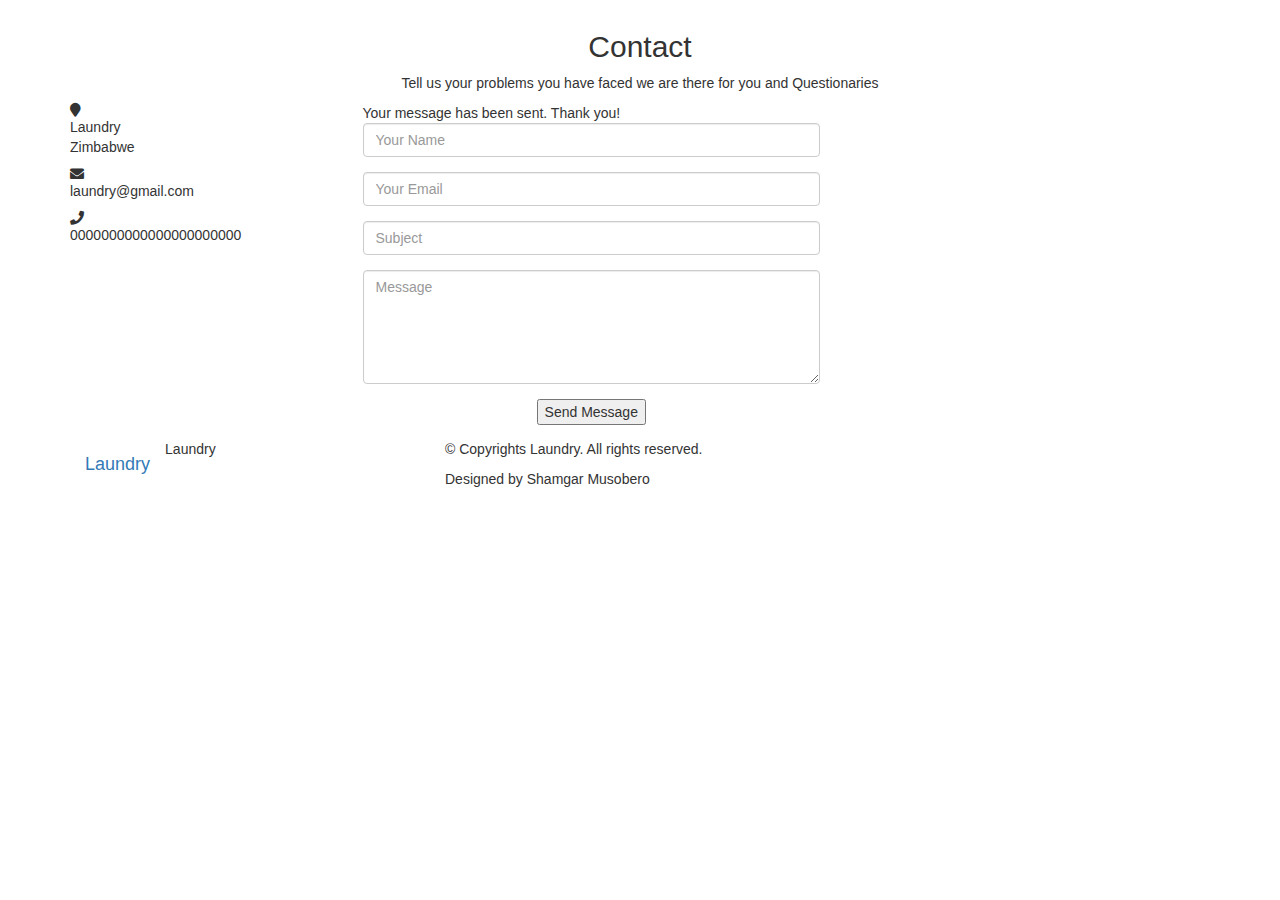
<file: contact.html>
<html>
<head>
    <meta charset="utf-8">
    <title></title>
    <link rel="stylesheet" href="style.css">
    <!-- Latest compiled and minified CSS -->
<link rel="stylesheet" href="https://stackpath.bootstrapcdn.com/bootstrap/3.4.1/css/bootstrap.min.css" integrity="sha384-HSMxcRTRxnN+Bdg0JdbxYKrThecOKuH5zCYotlSAcp1+c8xmyTe9GYg1l9a69psu" crossorigin="anonymous">

<!-- Optional theme -->
<link rel="stylesheet" href="https://stackpath.bootstrapcdn.com/bootstrap/3.4.1/css/bootstrap-theme.min.css" integrity="sha384-6pzBo3FDv/PJ8r2KRkGHifhEocL+1X2rVCTTkUfGk7/0pbek5mMa1upzvWbrUbOZ" crossorigin="anonymous">

<!-- Latest compiled and minified JavaScript -->
<script src="https://stackpath.bootstrapcdn.com/bootstrap/3.4.1/js/bootstrap.min.js" integrity="sha384-aJ21OjlMXNL5UyIl/XNwTMqvzeRMZH2w8c5cRVpzpU8Y5bApTppSuUkhZXN0VxHd" crossorigin="anonymous"></script>
  </head>

    <div class="container">
      <div class="section-title text-center">
        <h2>Contact</h2>
        <p class="separator">Tell us your problems you have faced we are there for you  and Questionaries</p>
      </div>
    </div>

    <div class="container">
      <div class="row justify-content-center">

        <div class="col-lg-3 col-md-4">

          <div class="info">
            <div>
              <i class="fa fa-map-marker"></i>
              <p>Laundry  <br>Zimbabwe</p>
            </div>

            <div class="email">
              <i class="fa fa-envelope"></i>
              <p>laundry@gmail.com</p>
            </div>

            <div>
              <i class="fa fa-phone"></i>
              <p>0000000000000000000000 </p>
            </div>
          </div>

    
        </div>

        <div class="col-lg-5 col-md-8">
          <div class="form">
            <div id="sendmessage">Your message has been sent. Thank you!</div>
            <div id="errormessage"></div>
            <form action="" method="post" role="form" class="contactForm">
              <div class="form-group">
                <input type="text" name="name" class="form-control" id="name" placeholder="Your Name" data-rule="minlen:4" data-msg="Please enter at least 4 chars">
                <div class="validation"></div>
              </div>
              <div class="form-group">
                <input type="email" class="form-control" name="email" id="email" placeholder="Your Email" data-rule="email" data-msg="Please enter a valid email">
                <div class="validation"></div>
              </div>
              <div class="form-group">
                <input type="text" class="form-control" name="subject" id="subject" placeholder="Subject" data-rule="minlen:4" data-msg="Please enter at least 8 chars of subject">
                <div class="validation"></div>
              </div>
              <div class="form-group">
                <textarea class="form-control" name="message" rows="5" data-rule="required" data-msg="Please write something for us" placeholder="Message"></textarea>
                <div class="validation"></div>
              </div>
              <div class="text-center"><button type="submit">Send Message</button></div>
            </form>
          </div>
        </div>
      </div>
    </div>
  </section> <footer class="footer">
    <div class="container">
      <div class="row">

        <div class="col-md-12 col-lg-4">
          <div class="footer-logo">

            <a class="navbar-brand" href="#">Laundry</a>
            <p>Laundry</p>

       
        

      </div>
    </div>

    <div class="copyrights">
      <div class="container">
        <p>&copy; Copyrights Laundry. All rights reserved.</p>
        <div class="credits">
        
          Designed by Shamgar Musobero</a>
        </div>
      </div>
    </div>

  </footer>
</html>
</file>
<file: css/site_global.css>
html{min-height:100%;min-width:100%;-ms-text-size-adjust:none;}body,div,dl,dt,dd,ul,ol,li,nav,h1,h2,h3,h4,h5,h6,pre,code,form,fieldset,legend,input,button,textarea,p,blockquote,th,td,a{margin:0px;padding:0px;border-width:0px;border-style:solid;border-color:transparent;-webkit-transform-origin:left top;-ms-transform-origin:left top;-o-transform-origin:left top;transform-origin:left top;background-repeat:no-repeat;}button.submit-btn{-moz-box-sizing:content-box;-webkit-box-sizing:content-box;box-sizing:content-box;}.transition{-webkit-transition-property:background-image,background-position,background-color,border-color,border-radius,color,font-size,font-style,font-weight,letter-spacing,line-height,text-align,box-shadow,text-shadow,opacity;transition-property:background-image,background-position,background-color,border-color,border-radius,color,font-size,font-style,font-weight,letter-spacing,line-height,text-align,box-shadow,text-shadow,opacity;}.transition *{-webkit-transition:inherit;transition:inherit;}table{border-collapse:collapse;border-spacing:0px;}fieldset,img{border:0px;border-style:solid;-webkit-transform-origin:left top;-ms-transform-origin:left top;-o-transform-origin:left top;transform-origin:left top;}address,caption,cite,code,dfn,em,strong,th,var,optgroup{font-style:inherit;font-weight:inherit;}del,ins{text-decoration:none;}li{list-style:none;}caption,th{text-align:left;}h1,h2,h3,h4,h5,h6{font-size:100%;font-weight:inherit;}input,button,textarea,select,optgroup,option{font-family:inherit;font-size:inherit;font-style:inherit;font-weight:inherit;}.form-grp input,.form-grp textarea{-webkit-appearance:none;-webkit-border-radius:0;}body{font-family:Arial, Helvetica Neue, Helvetica, sans-serif;text-align:left;font-size:14px;line-height:17px;word-wrap:break-word;text-rendering:optimizeLegibility;-moz-font-feature-settings:'liga';-ms-font-feature-settings:'liga';-webkit-font-feature-settings:'liga';font-feature-settings:'liga';}a:link{color:#0000FF;text-decoration:underline;}a:visited{color:#800080;text-decoration:underline;}a:hover{color:#0000FF;text-decoration:underline;}a:active{color:#EE0000;text-decoration:underline;}a.nontext{color:black;text-decoration:none;font-style:normal;font-weight:normal;}.normal_text{color:#000000;direction:ltr;font-family:Arial, Helvetica Neue, Helvetica, sans-serif;font-size:14px;font-style:normal;font-weight:normal;letter-spacing:0px;line-height:17px;text-align:left;text-decoration:none;text-indent:0px;text-transform:none;vertical-align:0px;padding:0px;}.list0 li:before{position:absolute;right:100%;letter-spacing:0px;text-decoration:none;font-weight:normal;font-style:normal;}.rtl-list li:before{right:auto;left:100%;}.nls-None > li:before,.nls-None .list3 > li:before,.nls-None .list6 > li:before{margin-right:6px;content:'•';}.nls-None .list1 > li:before,.nls-None .list4 > li:before,.nls-None .list7 > li:before{margin-right:6px;content:'○';}.nls-None,.nls-None .list1,.nls-None .list2,.nls-None .list3,.nls-None .list4,.nls-None .list5,.nls-None .list6,.nls-None .list7,.nls-None .list8{padding-left:34px;}.nls-None.rtl-list,.nls-None .list1.rtl-list,.nls-None .list2.rtl-list,.nls-None .list3.rtl-list,.nls-None .list4.rtl-list,.nls-None .list5.rtl-list,.nls-None .list6.rtl-list,.nls-None .list7.rtl-list,.nls-None .list8.rtl-list{padding-left:0px;padding-right:34px;}.nls-None .list2 > li:before,.nls-None .list5 > li:before,.nls-None .list8 > li:before{margin-right:6px;content:'-';}.nls-None.rtl-list > li:before,.nls-None .list1.rtl-list > li:before,.nls-None .list2.rtl-list > li:before,.nls-None .list3.rtl-list > li:before,.nls-None .list4.rtl-list > li:before,.nls-None .list5.rtl-list > li:before,.nls-None .list6.rtl-list > li:before,.nls-None .list7.rtl-list > li:before,.nls-None .list8.rtl-list > li:before{margin-right:0px;margin-left:6px;}.TabbedPanelsTab{white-space:nowrap;}.MenuBar .MenuBarView,.MenuBar .SubMenuView{display:block;list-style:none;}.MenuBar .SubMenu{display:none;position:absolute;}.NoWrap{white-space:nowrap;word-wrap:normal;}.rootelem{margin-left:auto;margin-right:auto;}.colelem{display:inline;float:left;clear:both;}.clearfix:after{content:"\0020";visibility:hidden;display:block;height:0px;clear:both;}*:first-child+html .clearfix{zoom:1;}.clip_frame{overflow:hidden;}.popup_anchor{position:relative;width:0px;height:0px;}.allow_click_through *{pointer-events:auto;}.popup_element{z-index:100000;}.svg{display:block;vertical-align:top;}span.wrap{content:'';clear:left;display:block;}span.actAsInlineDiv{display:inline-block;}.position_content,.excludeFromNormalFlow{float:left;}.preload_images{position:absolute;overflow:hidden;left:-9999px;top:-9999px;height:1px;width:1px;}.preload{height:1px;width:1px;}.animateStates{-webkit-transition:0.3s ease-in-out;-moz-transition:0.3s ease-in-out;-o-transition:0.3s ease-in-out;transition:0.3s ease-in-out;}[data-whatinput="mouse"] *:focus,[data-whatinput="touch"] *:focus,input:focus,textarea:focus{outline:none;}textarea{resize:none;overflow:auto;}.allow_click_through,.fld-prompt{pointer-events:none;}.wrapped-input{position:absolute;top:0px;left:0px;background:transparent;border:none;}.submit-btn{z-index:50000;cursor:pointer;}.anchor_item{width:22px;height:18px;}.MenuBar .SubMenuVisible,.MenuBarVertical .SubMenuVisible,.MenuBar .SubMenu .SubMenuVisible,.popup_element.Active,span.actAsPara,.actAsDiv,a.nonblock.nontext,img.block{display:block;}.widget_invisible,.js .invi,.js .mse_pre_init{visibility:hidden;}.ose_ei{visibility:hidden;z-index:0;}.no_vert_scroll{overflow-y:hidden;}.always_vert_scroll{overflow-y:scroll;}.always_horz_scroll{overflow-x:scroll;}.fullscreen{overflow:hidden;left:0px;top:0px;position:fixed;height:100%;width:100%;-moz-box-sizing:border-box;-webkit-box-sizing:border-box;-ms-box-sizing:border-box;box-sizing:border-box;}.fullwidth{position:absolute;}.borderbox{-moz-box-sizing:border-box;-webkit-box-sizing:border-box;-ms-box-sizing:border-box;box-sizing:border-box;}.scroll_wrapper{position:absolute;overflow:auto;left:0px;right:0px;top:0px;bottom:0px;padding-top:0px;padding-bottom:0px;margin-top:0px;margin-bottom:0px;}.browser_width > *{position:absolute;left:0px;right:0px;}.grpelem,.accordion_wrapper{display:inline;float:left;}.fld-checkbox input[type=checkbox],.fld-radiobutton input[type=radio]{position:absolute;overflow:hidden;clip:rect(0px, 0px, 0px, 0px);height:1px;width:1px;margin:-1px;padding:0px;border:0px;}.fld-checkbox input[type=checkbox] + label,.fld-radiobutton input[type=radio] + label{display:inline-block;background-repeat:no-repeat;cursor:pointer;float:left;width:100%;height:100%;}.pointer_cursor,.fld-recaptcha-mode,.fld-recaptcha-refresh,.fld-recaptcha-help{cursor:pointer;}p,h1,h2,h3,h4,h5,h6,ol,ul,span.actAsPara{max-height:1000000px;}.superscript{vertical-align:super;font-size:66%;line-height:0px;}.subscript{vertical-align:sub;font-size:66%;line-height:0px;}.horizontalSlideShow{-ms-touch-action:pan-y;touch-action:pan-y;}.verticalSlideShow{-ms-touch-action:pan-x;touch-action:pan-x;}.colelem100,.verticalspacer{clear:both;}.list0 li,.MenuBar .MenuItemContainer,.SlideShowContentPanel .fullscreen img,.css_verticalspacer .verticalspacer{position:relative;}.popup_element.Inactive,.js .disn,.js .an_invi,.hidden,.breakpoint{display:none;}#muse_css_mq{position:absolute;display:none;background-color:#FFFFFE;}.fluid_height_spacer{width:0.01px;}.muse_check_css{display:none;position:fixed;}@media screen and (-webkit-min-device-pixel-ratio:0){body{text-rendering:auto;}}
</file>
<file: css/master_a-master.css>
#menuu107{border-width:0px;border-color:transparent;background-color:transparent;}#u108,#u109{background-color:transparent;}#u109:hover{background-color:transparent;}#u109:active{background-color:#FFFFFF;}#u111-4{border-width:0px;border-color:transparent;background-color:transparent;text-align:center;color:#FFFFFF;font-family:Helvetica, Helvetica Neue, Arial, sans-serif;}#u109:hover #u111-4 p{color:#000000;visibility:inherit;}#u109:active #u111-4 p{color:#000000;visibility:inherit;}#u355,#u358{background-color:transparent;}#u109.MuseMenuActive,#u358:active{background-color:#FFFFFF;}#u359-4{border-width:0px;border-color:transparent;background-color:transparent;text-align:center;color:#FFFFFF;font-family:Helvetica, Helvetica Neue, Arial, sans-serif;}#u358:hover #u359-4 p{color:#000000;visibility:inherit;}#u358:active #u359-4 p{color:#000000;visibility:inherit;}#u376,#u377{background-color:transparent;}#u358.MuseMenuActive,#u377:active{background-color:#FFFFFF;}#u377.MuseMenuActive{background-color:#FFFFFF;}#u380-4{border-width:0px;border-color:transparent;background-color:transparent;text-align:center;color:#FFFFFF;font-family:Helvetica, Helvetica Neue, Arial, sans-serif;}#u377:hover #u380-4 p{color:#000000;visibility:inherit;}#u377:active #u380-4 p{color:#000000;visibility:inherit;}#u109.MuseMenuActive #u111-4 p,#u358.MuseMenuActive #u359-4 p,#u377.MuseMenuActive #u380-4 p{color:#000000;visibility:inherit;font-family:Helvetica, Helvetica Neue, Arial, sans-serif;}.MenuItem{cursor:pointer;}#u219{background-color:transparent;}#u94,#u308{background-color:#3598DB;}#u94_align_to_page,#u308_align_to_page{max-width:1080px;}#u305-4{background-color:transparent;color:#FFFFFF;}@media (min-width: 1013px), print{#u94_align_to_page,#u308_align_to_page{max-width:1080px;}}@media (min-width: 791px) and (max-width: 1012px){#u94_align_to_page,#u308_align_to_page{max-width:1012px;}}@media (min-width: 632px) and (max-width: 790px){#u94_align_to_page,#u308_align_to_page{max-width:790px;}}@media (min-width: 569px) and (max-width: 631px){#u94_align_to_page,#u308_align_to_page{max-width:631px;}}@media (min-width: 471px) and (max-width: 568px){#u94_align_to_page,#u308_align_to_page{max-width:568px;}}@media (max-width: 470px){#u94_align_to_page,#u308_align_to_page{max-width:470px;}}
</file>
<file: css/index.css>
.version.index{color:#0000EE;background-color:#D268E8;}.js body{visibility:hidden;}.js body.initialized{visibility:visible;}#page{background-image:none;min-height:500px;border-color:#000000;border-width:0px;background-color:transparent;z-index:1;width:100%;margin-left:auto;margin-right:auto;}#pu94{z-index:3;width:100%;margin-right:-10000px;}#menuu107{height:34px;position:relative;z-index:4;width:380px;margin-top:23px;margin-right:-10000px;}#u108{margin-right:-10000px;width:107px;min-height:34px;position:relative;}#u109{width:107px;padding-bottom:17px;position:relative;}#u109:hover,#u109:active,#u109.MuseMenuActive{min-height:0px;width:107px;margin:0px;}#u111-4{left:33px;min-height:17px;position:relative;width:40px;top:8px;margin-right:-10000px;}#u109:hover #u111-4,#u109:active #u111-4,#u109.MuseMenuActive #u111-4{padding-top:0px;padding-bottom:0px;min-height:17px;width:40px;margin:0px -10000px 0px 0px;}#u355{margin-right:-10000px;left:109px;width:128px;min-height:34px;position:relative;}#u358{width:128px;padding-bottom:17px;position:relative;}#u358:active,#u358.MuseMenuActive{min-height:0px;width:128px;margin:0px;}#u359-4{left:33px;min-height:17px;position:relative;width:61px;top:8px;margin-right:-10000px;}#u358:hover #u359-4,#u358:active #u359-4,#u358.MuseMenuActive #u359-4{padding-top:0px;padding-bottom:0px;min-height:17px;width:61px;margin:0px -10000px 0px 0px;}#u376{margin-right:-10000px;left:240px;width:140px;min-height:34px;position:relative;}#u377{width:140px;padding-bottom:17px;position:relative;}#u377:active,#u377.MuseMenuActive{min-height:0px;width:140px;margin:0px;}#u380-4{left:33px;min-height:17px;position:relative;width:73px;top:8px;margin-right:-10000px;}#u377:hover #u380-4,#u377:active #u380-4,#u377.MuseMenuActive #u380-4{padding-top:0px;padding-bottom:0px;min-height:17px;width:73px;margin:0px -10000px 0px 0px;}#u219{left:-20px;position:relative;z-index:23;margin-right:-10000px;}#u94,#u94-bw{z-index:3;}#u400{position:relative;background-color:transparent;z-index:29;}#u400_img{width:100%;}#u268{border-radius:50%;position:relative;z-index:59;filter:alpha(opacity=100);margin-right:-10000px;opacity:1;width:120px;-ms-filter:"progid:DXImageTransform.Microsoft.Alpha(Opacity=100)";height:120px;background:#FDAF17 url("../images/wash.jpg?crc=3886245035") no-repeat center center;}#pu271-4{padding-bottom:0px;z-index:39;margin-right:-10000px;}#u271-4{min-height:40px;font-size:21px;line-height:25px;letter-spacing:-2px;background-color:transparent;z-index:39;width:88px;font-family:Palatino, Palatino Linotype, Georgia, Times, Times New Roman, serif;font-weight:bold;position:relative;}#u274-4{color:#7F7F7F;min-height:54px;font-size:16px;line-height:19px;position:relative;background-color:transparent;z-index:53;width:245px;font-family:Verdana, Tahoma, Geneva, sans-serif;}#ppu251-4{z-index:0;}#pu251-4{z-index:31;margin-right:-10000px;}#u251-4{min-height:40px;font-size:21px;line-height:25px;letter-spacing:-2px;background-color:transparent;z-index:31;font-weight:bold;width:108px;font-family:Palatino, Palatino Linotype, Georgia, Times, Times New Roman, serif;position:relative;}#u257-6{color:#7F7F7F;min-height:54px;font-size:16px;line-height:19px;position:relative;background-color:transparent;z-index:43;width:245px;font-family:Verdana, Tahoma, Geneva, sans-serif;}#u262{border-radius:50%;position:relative;z-index:57;filter:alpha(opacity=100);margin-right:-10000px;opacity:1;width:120px;-ms-filter:"progid:DXImageTransform.Microsoft.Alpha(Opacity=100)";height:120px;background:#EC1557 url("../images/washnot.jpg?crc=3825090083") no-repeat center center;}#u283-4{width:164px;line-height:25px;position:relative;z-index:35;font-weight:bold;font-family:Palatino, Palatino Linotype, Georgia, Times, Times New Roman, serif;min-height:40px;letter-spacing:-2px;background-color:transparent;font-size:21px;}#u280-4{color:#7F7F7F;min-height:54px;font-size:16px;line-height:19px;position:relative;background-color:transparent;z-index:49;font-family:Verdana, Tahoma, Geneva, sans-serif;}#u277{border-radius:50%;position:relative;z-index:58;filter:alpha(opacity=100);margin-right:-10000px;opacity:1;width:120px;-ms-filter:"progid:DXImageTransform.Microsoft.Alpha(Opacity=100)";height:120px;background:#3B92DB url("../images/car.jpg?crc=385566525") no-repeat center center;}.ie #u693{background-color:#FFFFFF;opacity:0.01;filter:alpha(opacity=1);-ms-filter:"progid:DXImageTransform.Microsoft.Alpha(Opacity=1)";}#u693,#u693-bw{z-index:63;height:19px;}#u289-3{min-height:6px;position:relative;background-color:transparent;z-index:60;margin-right:-10000px;}#u308{z-index:2;padding-bottom:20px;}#u94_align_to_page,#u308_align_to_page{margin-right:auto;margin-left:auto;position:relative;}#u305-4{min-height:16px;position:relative;z-index:25;margin-top:42px;margin-right:-10000px;}#u308-bw{z-index:2;}.html{background-color:#EBEBEB;}body{position:relative;}.verticalspacer{min-height:1px;}@media (min-width: 1013px), print{#muse_css_mq{background-color:#FFFFFF;}#bp_infinity.active{display:block;}#page{max-width:1080px;}#menuu107{left:1.86%;}#u219{width:18.52%;margin-left:81.49%;}#u219_img{padding-right:2%;width:98%;}#u94,#u94-bw{min-height:80px;}#ppu251-4{width:96.3%;margin-left:1.86%;}#pu251-4{margin-top:118px;width:25.49%;}#u251-4{margin-left:59.25%;}#u257-6{margin-left:7.55%;}#u283-4{margin-top:88px;margin-left:37.74%;}#u280-4{width:264px;}#pu271-4{margin-top:118px;width:23.56%;margin-left:76.45%;}#u271-4{margin-left:0.41%;}#u400{margin-right:-10000px;width:35.39%;left:32.89%;}#u262{margin-top:108px;left:27.22%;}#u277{margin-top:289px;left:27.12%;}#u268{margin-top:108px;left:62.12%;}#u693-bw{margin-top:404px;}.css_verticalspacer .verticalspacer{height:calc(100vh - 1189px);}#u289-3{margin-bottom:-190px;margin-top:235px;width:11.02%;left:-41.49%;}#u308{min-height:59px;}#u305-4{width:33.8%;left:66.21%;}#u308-bw{min-height:59px;margin-bottom:-17px;}}@media (min-width: 791px) and (max-width: 1012px){#muse_css_mq{background-color:#0003f4;}#bp_1012.active{display:block;}#page{max-width:1012px;}#u94{min-height:75px;padding-bottom:5px;}#menuu107{left:1.88%;}#u219{width:18.48%;margin-left:81.53%;}#u219_img{padding-right:2.1343873517786562%;width:98.4%;}#u94-bw{min-height:75px;}#u400{margin-top:8px;width:28.17%;margin-left:36.96%;}#pu268{z-index:59;margin-top:13px;width:47.44%;margin-left:32.02%;}#pu271-4{margin-top:20px;width:51.05%;margin-left:48.96%;}#ppu251-4{margin-top:42px;width:45.95%;margin-left:24.51%;}#pu251-4{margin-top:13px;width:52.69%;}#u251-4{margin-left:55.92%;}#u262{left:74.2%;}#ppu283-4{z-index:0;margin-top:57px;width:46.65%;margin-left:23.82%;}#pu283-4{z-index:35;padding-bottom:0px;margin-right:-10000px;width:56.15%;}#u283-4{margin-left:35.48%;}#u280-4{width:265px;}#u277{margin-top:1px;left:74.58%;}#u693-bw{margin-top:66px;}.css_verticalspacer .verticalspacer{height:calc(100vh - 1189px);}#u289-3{margin-bottom:-190px;margin-top:235px;width:11.07%;left:-41.51%;}#u308{min-height:59px;}#u305-4{width:33.8%;left:66.21%;}#u308-bw{min-height:59px;margin-bottom:-17px;}body{overflow-x:hidden;}}@media (min-width: 632px) and (max-width: 790px){#muse_css_mq{background-color:#000316;}#bp_790.active{display:block;}#page{max-width:790px;}#pu94{padding-bottom:0px;}#u94{min-height:59px;padding-bottom:21px;}#menuu107{left:1.9%;}#u219{width:18.49%;margin-left:81.52%;}#u219_img{padding-right:2.050632911392405%;width:97.95%;}#u94-bw{min-height:59px;}#u400{margin-top:8px;width:28.11%;margin-left:36.97%;}#pu268{z-index:59;margin-top:13px;width:56.59%;margin-left:32.03%;}#pu271-4{margin-top:11px;width:54.81%;margin-left:45.2%;}#ppu251-4{margin-top:42px;width:56.08%;margin-left:17.73%;}#pu251-4{width:55.31%;}#u251-4{margin-left:43.68%;}#u262{left:72.92%;}#ppu283-4{z-index:0;margin-top:57px;width:58.61%;margin-left:15.19%;}#pu283-4{z-index:35;padding-bottom:0px;margin-right:-10000px;margin-top:4px;width:57.24%;}#u283-4{margin-left:27.55%;}#u280-4{width:265px;}#u277{left:74.09%;}#u693-bw{margin-top:65px;}.css_verticalspacer .verticalspacer{height:calc(100vh - 1083px);}#u289-3{margin-bottom:-191px;margin-top:236px;width:11.02%;left:-41.52%;}#u308{min-height:76px;}#u305-4{width:33.8%;left:66.21%;}#u308-bw{min-height:76px;margin-bottom:-34px;}body{overflow-x:hidden;}}@media (min-width: 569px) and (max-width: 631px){#muse_css_mq{background-color:#000277;}#bp_631.active{display:block;}#page{max-width:631px;}#pu94{padding-bottom:0px;}#u94{min-height:57px;padding-bottom:23px;}#menuu107{left:1.91%;}#u219{width:18.55%;margin-left:81.46%;}#u219_img{padding-right:1.7115689381933439%;width:98.3%;}#u94-bw{min-height:57px;}#u400{margin-top:8px;width:28.06%;margin-left:36.93%;}#pu268{z-index:59;margin-top:13px;width:67.52%;margin-left:24.57%;}#pu271-4{margin-top:13px;width:57.52%;margin-left:42.49%;}#ppu251-4{margin-top:42px;width:71.8%;margin-left:5.71%;}#pu251-4{width:54.09%;}#u251-4{margin-left:34.7%;}#u262{left:73.51%;}#ppu283-4{z-index:0;margin-top:57px;width:74.33%;margin-left:3.17%;}#pu283-4{z-index:35;padding-bottom:0px;margin-right:-10000px;margin-top:4px;width:56.51%;}#u283-4{margin-left:21.89%;}#u280-4{width:265px;}#u277{left:74.42%;}#u693-bw{margin-top:65px;}.css_verticalspacer .verticalspacer{height:calc(100vh - 1007px);}#u289-3{margin-bottom:-191px;margin-top:236px;width:11.1%;left:-41.53%;}#u308{min-height:76px;}#u305-4{width:33.76%;left:66.25%;}#u308-bw{min-height:76px;margin-bottom:-34px;}body{overflow-x:hidden;}}@media (min-width: 471px) and (max-width: 568px){#muse_css_mq{background-color:#000238;}#bp_568.active{display:block;}#page{max-width:568px;}#pu94{padding-bottom:0px;}#u94{min-height:57px;padding-bottom:23px;}#menuu107{left:1.77%;}#u219{width:18.49%;margin-left:81.52%;}#u219_img{padding-right:1.9014084507042255%;width:98.1%;}#u94-bw{min-height:57px;}#u400{margin-top:8px;width:28.17%;margin-left:36.98%;}#pu268{z-index:59;margin-top:18px;width:71.84%;margin-left:15.85%;}#pu271-4{margin-top:13px;width:60.05%;margin-left:39.96%;}#ppu251-4{margin-top:41px;width:73.95%;margin-left:9.86%;}#pu251-4{width:58.34%;}#u251-4{margin-left:31.43%;}#u262{left:71.43%;}#ppu283-4{z-index:0;margin-top:53px;width:76.59%;margin-left:7.4%;}#pu283-4{z-index:35;padding-bottom:0px;margin-right:-10000px;margin-top:4px;width:60.92%;}#u283-4{margin-left:20%;}#u280-4{width:265px;}#u277{left:72.42%;}#u693-bw{margin-top:65px;}.css_verticalspacer .verticalspacer{height:calc(100vh - 977px);}#u289-3{margin-bottom:-190px;margin-top:235px;width:11.1%;left:-41.55%;}#u308{min-height:76px;}#u305-4{width:33.81%;left:66.2%;}#u308-bw{min-height:76px;margin-bottom:-34px;}body{overflow-x:hidden;}}@media (max-width: 470px){#muse_css_mq{background-color:#0001d6;}#bp_470.active{display:block;}#page{max-width:470px;}#pu94{padding-bottom:0px;}#u94{min-height:57px;padding-bottom:23px;}#menuu107{left:1.92%;}#u219{width:18.52%;margin-left:81.49%;}#u219_img{padding-right:2.297872340425532%;width:97.71%;}#u94-bw{min-height:57px;}#u400{margin-top:8px;width:28.09%;margin-left:37.03%;}#pu268{z-index:59;margin-top:18px;width:80.86%;margin-left:15.75%;}#pu271-4{margin-top:13px;width:64.48%;margin-left:35.53%;}#ppu251-4{margin-top:41px;width:78.3%;margin-left:10%;}#pu251-4{width:66.58%;}#u251-4{margin-left:26.13%;}#u262{left:67.4%;}#pu283-4{z-index:35;margin-top:53px;width:80.86%;margin-left:7.45%;}#u283-4{margin-right:-10000px;margin-top:4px;left:11.58%;}#u280-4{width:265px;margin-right:-10000px;margin-top:44px;}#u277{left:68.43%;}#u693-bw{margin-top:65px;}.css_verticalspacer .verticalspacer{height:calc(100vh - 930px);}#u289-3{margin-bottom:-191px;margin-top:236px;width:11.07%;left:-41.49%;}#u308{min-height:93px;}#u305-4{width:33.83%;left:66.18%;}#u308-bw{min-height:93px;margin-bottom:-51px;}body{overflow-x:hidden;min-width:320px;}}
</file>
<file: css/nomq_preview_master_a-master.css>
#u94_align_to_page,#u308_align_to_page{max-width:1080px;}
</file>
<file: css/nomq_index.css>
#muse_css_mq{background-color:#FFFFFF;}#bp_infinity.active{display:block;}#page{max-width:1080px;}#menuu107{left:1.86%;}#u219{width:18.52%;margin-left:81.49%;}#u219_img{padding-right:2%;width:98%;}#u94,#u94-bw{min-height:80px;}#ppu251-4{width:96.3%;margin-left:1.86%;}#pu251-4{margin-top:118px;width:25.49%;}#u251-4{margin-left:59.25%;}#u257-6{margin-left:7.55%;}#u283-4{margin-top:88px;margin-left:37.74%;}#u280-4{width:264px;}#pu271-4{margin-top:118px;width:23.56%;margin-left:76.45%;}#u271-4{margin-left:0.41%;}#u400{margin-right:-10000px;width:35.39%;left:32.89%;}#u262{margin-top:108px;left:27.22%;}#u277{margin-top:289px;left:27.12%;}#u268{margin-top:108px;left:62.12%;}#u693-bw{margin-top:404px;}.css_verticalspacer .verticalspacer{height:calc(100vh - 1189px);}#u289-3{margin-bottom:-190px;margin-top:235px;width:11.02%;left:-41.49%;}#u308{min-height:59px;}#u305-4{width:33.8%;left:66.21%;}#u308-bw{min-height:59px;margin-bottom:-17px;}
</file>
<file: css/about-us.css>
.version.about_us{color:#000001;background-color:#1E8DEF;}#page{z-index:1;min-height:500px;background-image:none;border-width:0px;border-color:#000000;background-color:transparent;width:100%;max-width:1080px;margin-left:auto;margin-right:auto;}#menuu107{z-index:4;width:380px;height:34px;position:relative;margin-right:-10000px;margin-top:23px;left:1.86%;}#u108{width:107px;min-height:34px;position:relative;margin-right:-10000px;}#u109{width:107px;padding-bottom:17px;position:relative;}#u109:hover{width:107px;min-height:0px;margin:0px;}#u109:active{width:107px;min-height:0px;margin:0px;}#u109.MuseMenuActive{width:107px;min-height:0px;margin:0px;}#u111-4{width:40px;min-height:17px;position:relative;margin-right:-10000px;top:8px;left:33px;}#u109:hover #u111-4{padding-top:0px;padding-bottom:0px;min-height:17px;width:40px;margin:0px -10000px 0px 0px;}#u109:active #u111-4{padding-top:0px;padding-bottom:0px;min-height:17px;width:40px;margin:0px -10000px 0px 0px;}#u109.MuseMenuActive #u111-4{padding-top:0px;padding-bottom:0px;min-height:17px;width:40px;margin:0px -10000px 0px 0px;}#u355{width:128px;min-height:34px;position:relative;margin-right:-10000px;left:109px;}#u358{width:128px;padding-bottom:17px;position:relative;}#u358:active{width:128px;min-height:0px;margin:0px;}#u358.MuseMenuActive{width:128px;min-height:0px;margin:0px;}#u359-4{width:61px;min-height:17px;position:relative;margin-right:-10000px;top:8px;left:33px;}#u358:hover #u359-4{padding-top:0px;padding-bottom:0px;min-height:17px;width:61px;margin:0px -10000px 0px 0px;}#u358:active #u359-4{padding-top:0px;padding-bottom:0px;min-height:17px;width:61px;margin:0px -10000px 0px 0px;}#u358.MuseMenuActive #u359-4{padding-top:0px;padding-bottom:0px;min-height:17px;width:61px;margin:0px -10000px 0px 0px;}#u376{width:140px;min-height:34px;position:relative;margin-right:-10000px;left:240px;}#u377{width:140px;padding-bottom:17px;position:relative;}#u377:active{width:140px;min-height:0px;margin:0px;}#u377.MuseMenuActive{width:140px;min-height:0px;margin:0px;}#u380-4{width:73px;min-height:17px;position:relative;margin-right:-10000px;top:8px;left:33px;}#u377:hover #u380-4{padding-top:0px;padding-bottom:0px;min-height:17px;width:73px;margin:0px -10000px 0px 0px;}#u377:active #u380-4{padding-top:0px;padding-bottom:0px;min-height:17px;width:73px;margin:0px -10000px 0px 0px;}#u377.MuseMenuActive #u380-4{padding-top:0px;padding-bottom:0px;min-height:17px;width:73px;margin:0px -10000px 0px 0px;}#u219{z-index:23;position:relative;margin-right:-10000px;width:18.52%;margin-left:81.49%;left:-20px;}#u219_img{padding-right:2%;width:98%;}.js body{visibility:hidden;}.js body.initialized{visibility:visible;}#u94,#u94-bw{z-index:3;min-height:80px;}.css_verticalspacer .verticalspacer{height:calc(100vh - 142px);}#u308{z-index:2;min-height:59px;padding-bottom:20px;}#u94_align_to_page,#u308_align_to_page{margin-left:auto;margin-right:auto;position:relative;}#u305-4{z-index:25;min-height:16px;position:relative;margin-right:-10000px;margin-top:42px;width:33.8%;left:66.21%;}#u308-bw{z-index:2;min-height:59px;margin-bottom:-17px;}#muse_css_mq,.html{background-color:#FFFFFF;}body{position:relative;min-width:320px;}.verticalspacer{min-height:358px;}
</file>
<file: css/contact-us.css>
.version.contact_us{color:#000001;background-color:#1E8DEF;}#page{z-index:1;min-height:500px;background-image:none;border-width:0px;border-color:#000000;background-color:transparent;width:100%;max-width:1080px;margin-left:auto;margin-right:auto;}#menuu107{z-index:4;width:380px;height:34px;position:relative;margin-right:-10000px;margin-top:23px;left:1.86%;}#u108{width:107px;min-height:34px;position:relative;margin-right:-10000px;}#u109{width:107px;padding-bottom:17px;position:relative;}#u109:hover{width:107px;min-height:0px;margin:0px;}#u109:active{width:107px;min-height:0px;margin:0px;}#u109.MuseMenuActive{width:107px;min-height:0px;margin:0px;}#u111-4{width:40px;min-height:17px;position:relative;margin-right:-10000px;top:8px;left:33px;}#u109:hover #u111-4{padding-top:0px;padding-bottom:0px;min-height:17px;width:40px;margin:0px -10000px 0px 0px;}#u109:active #u111-4{padding-top:0px;padding-bottom:0px;min-height:17px;width:40px;margin:0px -10000px 0px 0px;}#u109.MuseMenuActive #u111-4{padding-top:0px;padding-bottom:0px;min-height:17px;width:40px;margin:0px -10000px 0px 0px;}#u355{width:128px;min-height:34px;position:relative;margin-right:-10000px;left:109px;}#u358{width:128px;padding-bottom:17px;position:relative;}#u358:active{width:128px;min-height:0px;margin:0px;}#u358.MuseMenuActive{width:128px;min-height:0px;margin:0px;}#u359-4{width:61px;min-height:17px;position:relative;margin-right:-10000px;top:8px;left:33px;}#u358:hover #u359-4{padding-top:0px;padding-bottom:0px;min-height:17px;width:61px;margin:0px -10000px 0px 0px;}#u358:active #u359-4{padding-top:0px;padding-bottom:0px;min-height:17px;width:61px;margin:0px -10000px 0px 0px;}#u358.MuseMenuActive #u359-4{padding-top:0px;padding-bottom:0px;min-height:17px;width:61px;margin:0px -10000px 0px 0px;}#u376{width:140px;min-height:34px;position:relative;margin-right:-10000px;left:240px;}#u377{width:140px;padding-bottom:17px;position:relative;}#u377:active{width:140px;min-height:0px;margin:0px;}#u377.MuseMenuActive{width:140px;min-height:0px;margin:0px;}#u380-4{width:73px;min-height:17px;position:relative;margin-right:-10000px;top:8px;left:33px;}#u377:hover #u380-4{padding-top:0px;padding-bottom:0px;min-height:17px;width:73px;margin:0px -10000px 0px 0px;}#u377:active #u380-4{padding-top:0px;padding-bottom:0px;min-height:17px;width:73px;margin:0px -10000px 0px 0px;}#u377.MuseMenuActive #u380-4{padding-top:0px;padding-bottom:0px;min-height:17px;width:73px;margin:0px -10000px 0px 0px;}#u219{z-index:23;position:relative;margin-right:-10000px;width:18.52%;margin-left:81.49%;left:-20px;}#u219_img{padding-right:2%;width:98%;}.js body{visibility:hidden;}.js body.initialized{visibility:visible;}#u94,#u94-bw{z-index:3;min-height:80px;}.css_verticalspacer .verticalspacer{height:calc(100vh - 142px);}#u308{z-index:2;min-height:59px;padding-bottom:20px;}#u94_align_to_page,#u308_align_to_page{margin-left:auto;margin-right:auto;position:relative;}#u305-4{z-index:25;min-height:16px;position:relative;margin-right:-10000px;margin-top:42px;width:33.8%;left:66.21%;}#u308-bw{z-index:2;min-height:59px;margin-bottom:-17px;}#muse_css_mq,.html{background-color:#FFFFFF;}body{position:relative;min-width:320px;}.verticalspacer{min-height:358px;}
</file>
<file: style.css>
@import "https://use.fontawesome.com/releases/v5.5.0/css/all.css";
body{
  margin: 10;
  padding: 10;
  font-family: sans-serif;
  background-color: white;
}


.textbox{
  width: 100%;
  overflow: hidden;
  font-size: 20px;
  padding: 8px 0;
  margin: 8px 0;
  border-bottom: 1px solid #4caf50;
}
.textbox i{
  width: 26px;
  float: left;
  text-align: center;
}
.textbox input{
  border: none;
  outline: none;
  background: none;
  color: white;
  font-size: 18px;
  width: 80%;
  float: left;
  margin: 0 10px;
}
.btn{
  width: 100%;
  background: none;
  border: 2px solid #4caf50;
  color: white;
  padding: 5px;
  font-size: 18px;
  cursor: pointer;
  margin: 12px 0;
}
</file>
